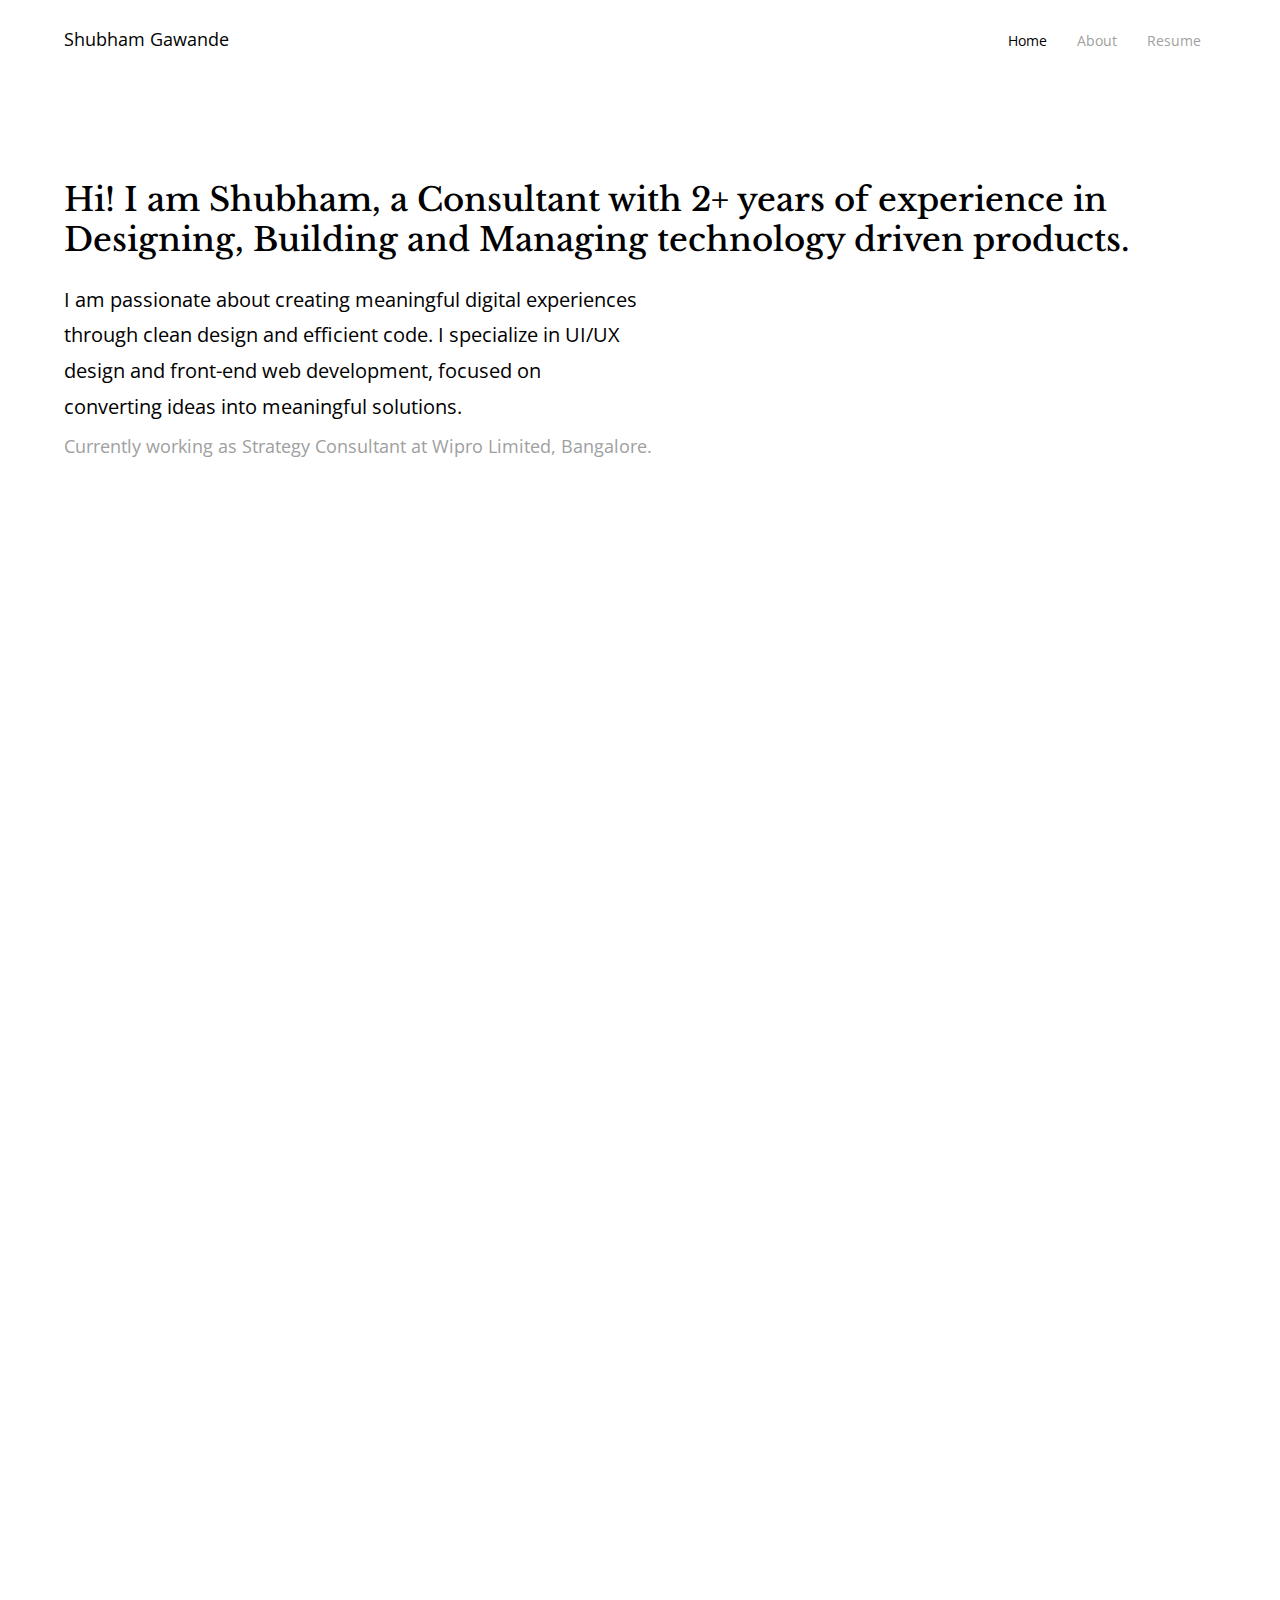
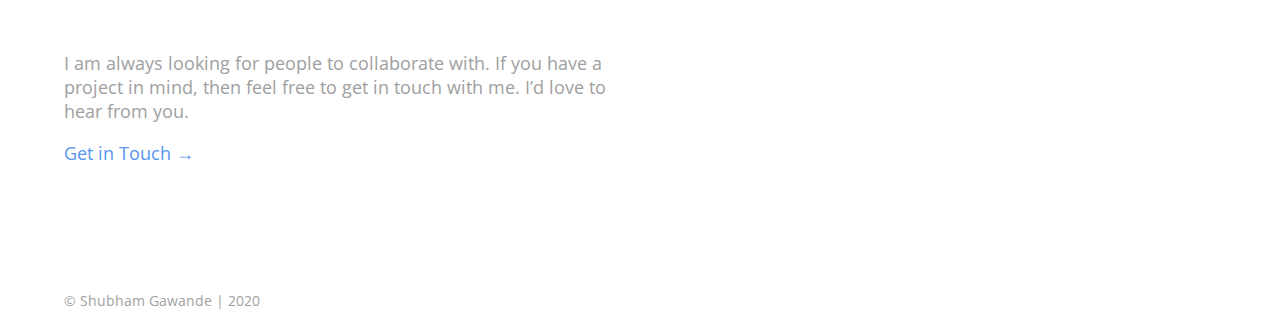
<file: index.html>
<!DOCTYPE html>
<html>

<head>
    <meta charset="utf-8">
    <meta http-equiv="X-UA-Compatible" content="IE=edge">
    <title>Shubham Gawande</title>
    <meta name="viewport" content="width=device-width, initial-scale=1">
    <!-- Global site tag (gtag.js) - Google Analytics -->
    <script async src="https://www.googletagmanager.com/gtag/js?id=UA-146420203-1"></script>
    <script>
        window.dataLayer = window.dataLayer || [];
        function gtag(){dataLayer.push(arguments);}
        gtag('js', new Date());
        gtag('config', 'UA-148105923-1');
    </script>

    <link rel="stylesheet" type="text/css" media="screen" href="./css/animate.css">
    <script src="https://code.jquery.com/jquery-3.4.1.slim.min.js" integrity="sha256-pasqAKBDmFT4eHoN2ndd6lN370kFiGUFyTiUHWhU7k8=" crossorigin="anonymous"></script>
    <link rel="stylesheet" type="text/css" media="screen" href="./css/main.css">
    <script src="./js/wow.min.js"></script>
    <script src="./js/main.js"></script>
</head>

<body>
    <header>
        <div class="container">
            <nav>
            <input type="checkbox" name="menu" id="nav" class="hidden">
            <label for="nav" class="navButton">
                <i></i>
                <i></i>
                <i></i>
            </label>
            
            <div class="logo">
                <a href="./index.html" title="Shubham Gawande">Shubham Gawande</a>
            </div>
            <div id="navWrap" class="navWrapper">
                <ul>
                    <li><a class="active" href="./index.html">Home</a></li>
                    <li><a href="./about.html">About</a></li>
                    <li><a target="_blank" href="./ShubhamGawande_Resume2022.pdf">Resume</a></li>
                </ul>
            </div>
            
            </nav>
        </div>
    </header>

    <div class="sections">
        <!-- Title Section Start -->
        <section id="intro">
            <div class="container">
                <div class="sectionTitle animated fadeIn" id="introTitle">
                    <h1>Hi! I am Shubham, a Consultant with 2+ years of experience in Designing, Building and Managing technology driven products.</h1>
                    <p class="bigText mt1 titleWidth">I am passionate about creating meaningful digital experiences through clean design
                        and efficient code. I specialize in UI/UX design and front-end web development, focused on converting ideas into meaningful solutions.
                    </p>
                    
                    <p class="lightGrey mt1">Currently working as Strategy Consultant at Wipro Limited, Bangalore.</p>
                </div>
            </div>
        </section>
        <!-- Title Section End -->

        <!-- Case Study Navigation Start -->
        <section id="boxes">
            <div class="container">
                <div class="gallery-container animated fadeInUp">
                    <div class="gallery-item" data-index="1">
                        <a class="caseBoxLink" href="./caseStudy/quantix.html">
                           <div class="imageContainer">
                                <div class="quantixImage"></div>
                            </div>
                            <div class="boxDesc">
                                <h4>Quantix - Powered data and analytics</h4>
                                <p>A powerful web based financial application aimed at providing deep insights for better decision making.</p>
                            </div>
                        </a>
                    </div>
                    <div class="gallery-item" data-index="2">
                        <a class="caseBoxLink" href="./caseStudy/ratingsEngine.html">
                           <div class="imageContainer">
                                <div class="ratingsImage"></div>
                            </div>
                            <div class="boxDesc">
                                <h4>Ratings Engine - Analytical Workbench</h4>
                                <p>A web based application that enables its users to perform research operations on the company's database.</p>
                            </div>
                        </a>
                    </div>
                </div>
            </div>
            <div class="container boxTopMargin">
                    <div class="gallery-container animated fadeInUp">
                        <div class="gallery-item" data-index="1">
                            <a class="caseBoxLink" href="./caseStudy/equinox.html">
                               <div class="imageContainer">
                                    <div class="equinoxImage"></div>
                                </div>
                                <div class="boxDesc">
                                    <h4>Equinox - Your Potential. Our Platform.</h4>
                                    <p>A national level technical symposium for computer enthusiasts held at Nashik-MH, India.</p>
                                </div>
                            </a>
                        </div>
                        <div class="gallery-item" data-index="1">
                            <a class="caseBoxLink" href="./caseStudy/tedxsimsree.html">
                               <div class="imageContainer">
                                    <div class="tedImage"></div>
                                </div>
                                <div class="boxDesc">
                                    <h4>TEDxSIMSREE - Creating Spaces</h4>
                                    <p>An independently organised TED-like event where community-driven people can showcase their ideas that will lead to a change in attitudes, lives and, ultimately, the world.</p>
                                </div>
                            </a>
                        </div>
                    </div>
                </div>
        </section>
        <!-- Case Study Navigation End -->

        <!-- Contact Start -->
        <section id="contactMe">
            <div class="container">
                <div class="contactMail titleWidth lightGrey animated fadeIn">
                    <p>I am always looking for people to collaborate with. If you have
                        a project in mind, then feel free to get in touch with me. I’d
                        love to hear from you.</p>
                    <a class="contactLink mt1" href="mailto:ishubhamgawande@gmail.com">Get in Touch &rarr;</a>
                </div>
            </div>
        </section>
        <!-- Contact End -->

        <!-- Footer Start -->
        <footer>
            <div class="container">
                <p class="lightGrey">© Shubham Gawande | 2020</p>
            </div>
        </footer>
        <!-- Footer End -->

    </div>
   
</body>

</html>
</file>
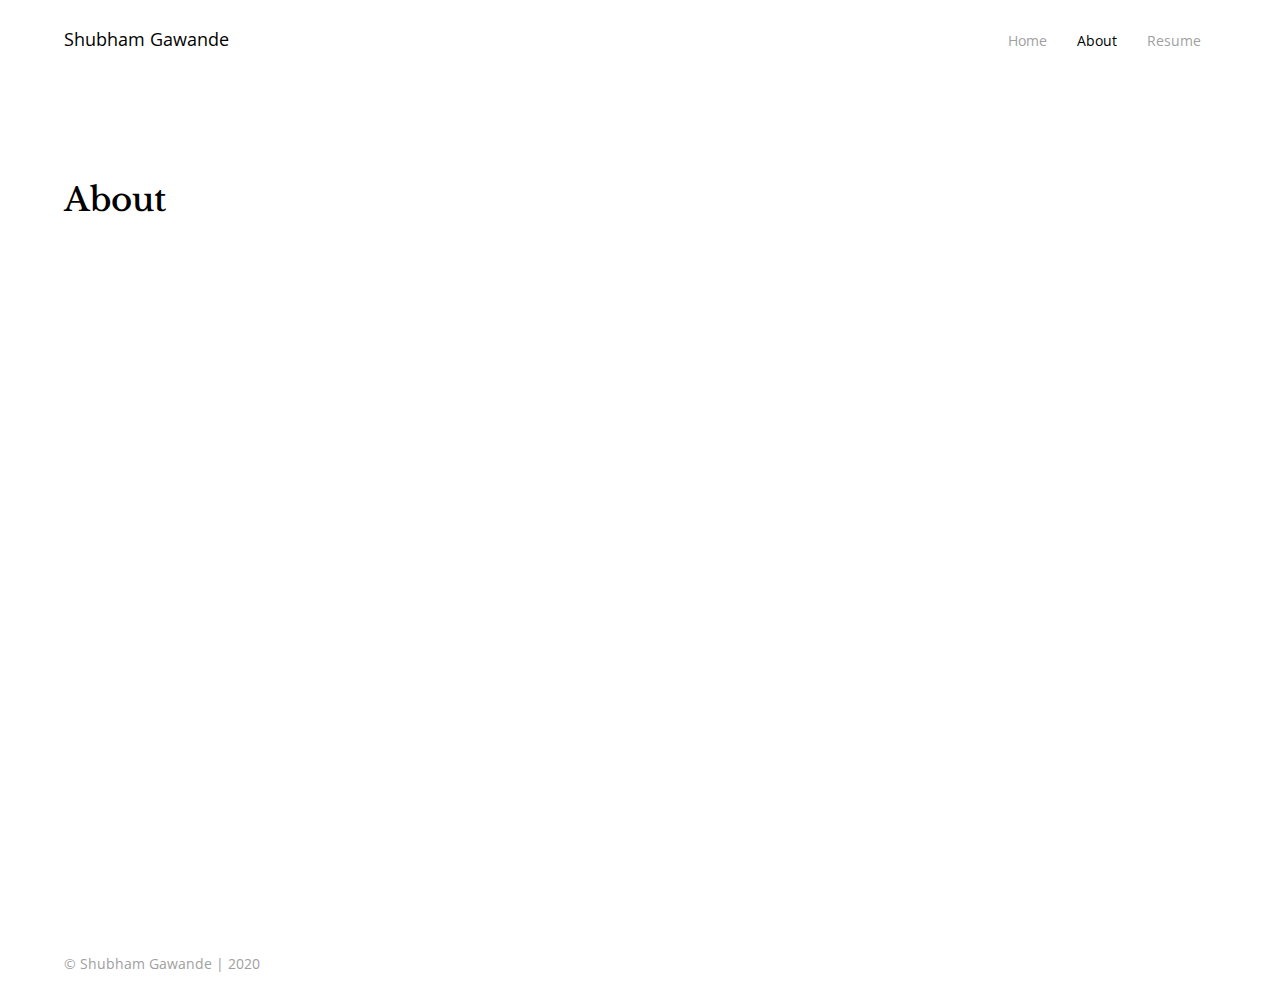
<file: about.html>
<!DOCTYPE html>
<html>

<head>
    <meta charset="utf-8">
    <meta http-equiv="X-UA-Compatible" content="IE=edge">
    <title>Shubham Gawande</title>
    <meta name="description" content="UI Design and Front-end Development Portfolio for freelance">
    <meta name="viewport" content="width=device-width, initial-scale=1">
    <meta name="keywords" content="Freelance, UI, Development, India">
    <meta name="author" content="Shubham Gawande">
    <link rel="stylesheet" type="text/css" media="screen" href="./css/animate.css">
    <script src="https://code.jquery.com/jquery-3.4.1.slim.min.js" integrity="sha256-pasqAKBDmFT4eHoN2ndd6lN370kFiGUFyTiUHWhU7k8=" crossorigin="anonymous"></script>
    <link rel="stylesheet" type="text/css" media="screen" href="./css/main.css">
    <script src="./js/wow.min.js"></script>
    <script src="./js/main.js"></script>
</head>

<body>
    <header>
        <div class="container">
            <nav>
            <input type="checkbox" name="menu" id="nav" class="hidden">
            <label for="nav" class="navButton">
                <i></i>
                <i></i>
                <i></i>
            </label>
            
            <div class="logo">
                <a href="index.html" title="Shubham Gawande">Shubham Gawande</a>
            </div>
            <div id="navWrap" class="navWrapper">
                <ul>
                    <li><a href="index.html">Home</a></li>
                    <li><a class="active" href="about.html">About</a></li>
                    <li><a target="_blank" href="ShubhamGawande_Resume2022.pdf">Resume</a></li>
                </ul>
            </div>
            
            </nav>
        </div>
    </header>

    <div class="sections">
        <!-- Title Section Start -->
        <section id="intro">
            <div class="container">
                <div class="sectionTitle animated fadeIn" id="introTitle">
                    <h1>About</h1>
                </div>
            </div>
        </section>
        <!-- Title Section End -->

        <!-- Content Section Start -->
        <section id="about">
            <div class="container">
                <div class="contentContainer">
                    <div class="aboutImage animated fadeInUp">
                        <img src="./images/SG1.png" alt="Profile Picture">
                    </div>
                    <div class="aboutText animated fadeInUp">
                        <p class="ntm">I’m a UI designer and front-end developer with a background in Computer Engineering. 
                            I have always been fascinated by powerful, elegant and impactful designs and the opportunity 
                            it presents to positively affect people on a broader scale.
                        </p>
                        <p>I previously was a Software Engineer at KPIT Technologies Limited where I worked on building web 
                            applications for multiple clients using my expertise in both design and development.
                        </p>
                        <p>In my moments of spare time, I enjoy cooking new recipes, playing FIFA on my gaming console or reading a book.
                        </p>
                       <div class="links">
                           <p>Want to learn more? Let’s connect!</p>
                           <p><a href="mailto:ishubhamgawande@gmail.com" class="contactLink">Email</a>&nbsp;&nbsp;&nbsp;<a target="_blank" href="https://www.linkedin.com/in/shubham-gawande-7752a084/" class="contactLink">LinkedIn</a>&nbsp;&nbsp;&nbsp;<a target="_blank" href="https://www.instagram.com/shubhamgawande/" class="contactLink">Instagram</a>&nbsp;&nbsp;&nbsp;<a target="_blank" href="https://www.facebook.com/shubham.gawande.39" class="contactLink">Facebook</a></p>
                       </div>
                    </div>
                    
                </div>
            </div>
        </section>

        <!-- Footer Start -->
        <footer>
            <div class="container">
                    <p class="lightGrey">© Shubham Gawande | 2020</p>
            </div>
        </footer>
        <!-- Footer End -->

    </div>

</body>

</html>
</file>
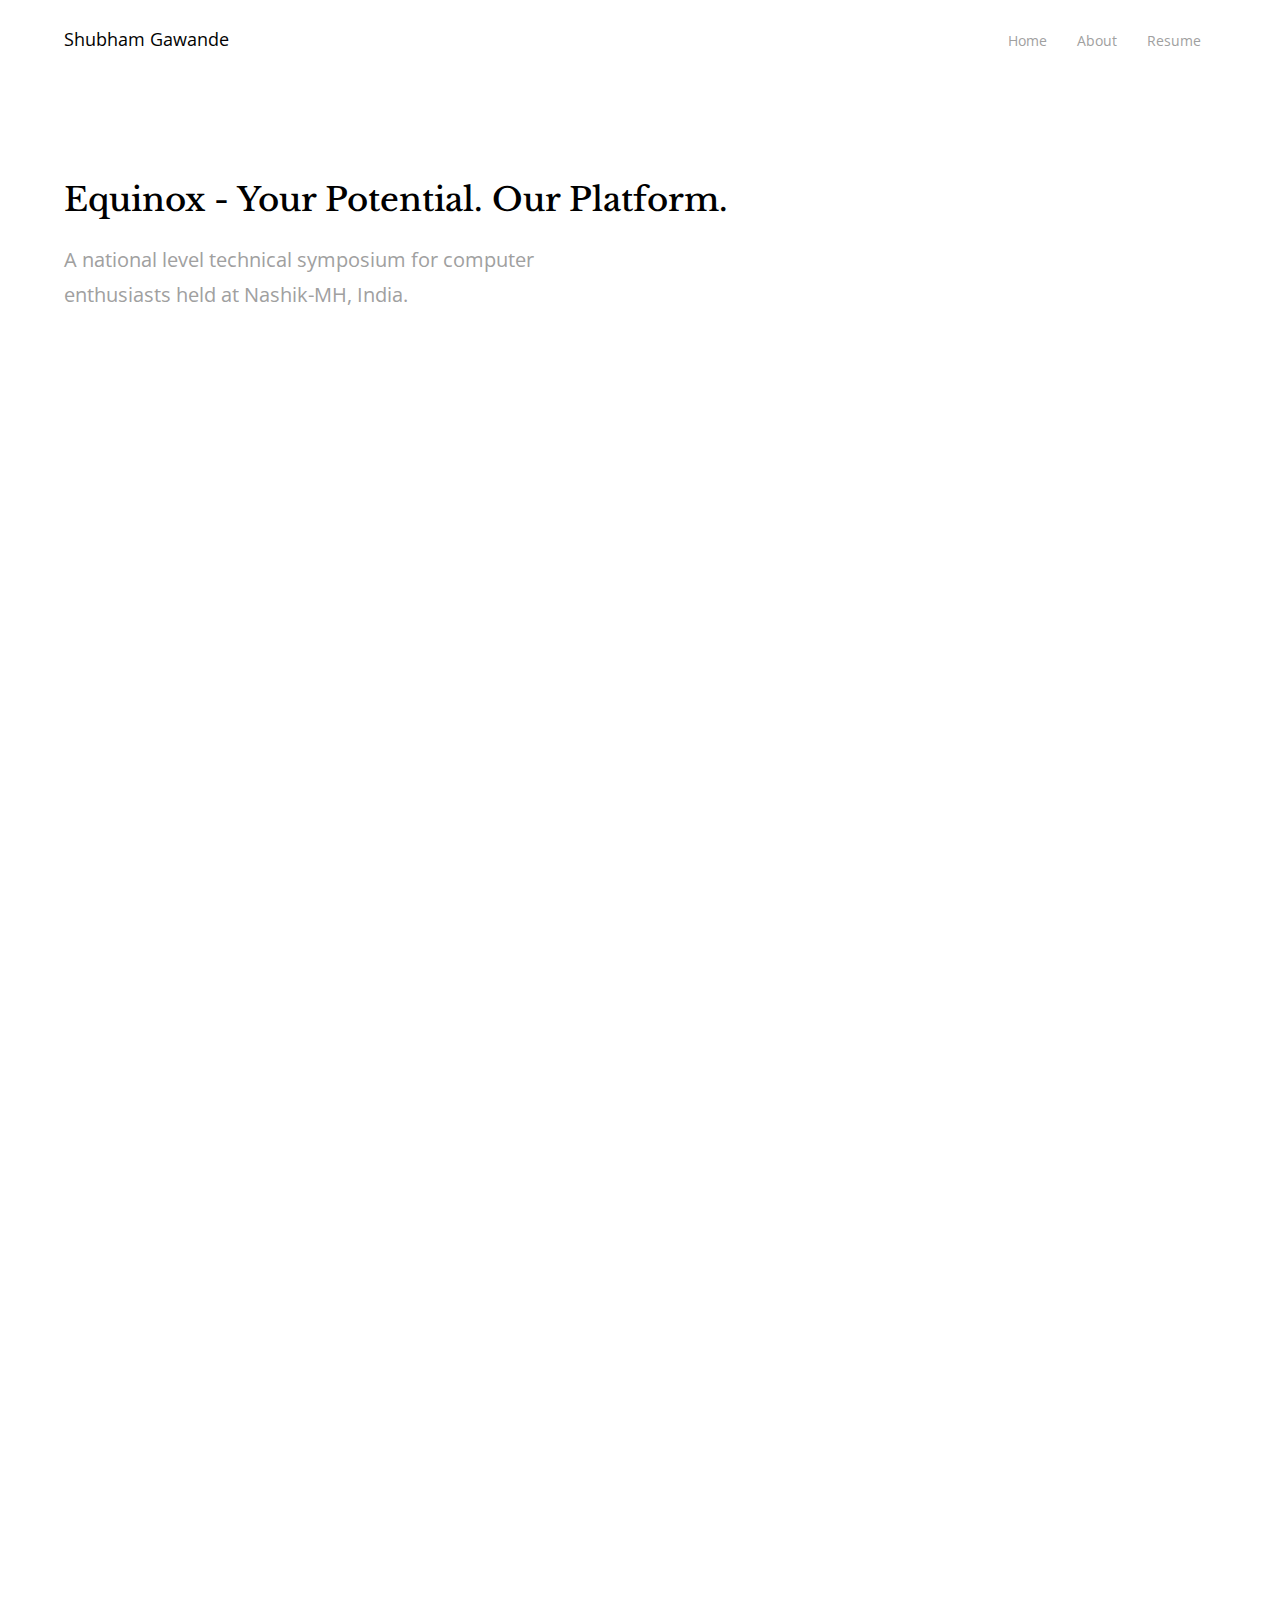
<file: caseStudy/equinox.html>
<!DOCTYPE html>

<html>

<head>
    <meta charset="utf-8">
    <meta http-equiv="X-UA-Compatible" content="IE=edge">
    <title>Shubham Gawande</title>
    <meta name="viewport" content="width=device-width, initial-scale=1">
    <!-- Global site tag (gtag.js) - Google Analytics -->
    <script async src="https://www.googletagmanager.com/gtag/js?id=UA-146420203-1"></script>
    <script>
        window.dataLayer = window.dataLayer || [];
        function gtag(){dataLayer.push(arguments);}
        gtag('js', new Date());
        gtag('config', 'UA-146420203-1');
    </script>
    
    <link rel="stylesheet" type="text/css" media="screen" href="../css/animate.css">
    <script src="https://code.jquery.com/jquery-3.4.1.slim.min.js" integrity="sha256-pasqAKBDmFT4eHoN2ndd6lN370kFiGUFyTiUHWhU7k8=" crossorigin="anonymous"></script>
    <link rel="stylesheet" type="text/css" media="screen" href="../css/main.css">
    <script src="../js/wow.min.js"></script>
    <script src="../js/main.js"></script>
</head>

<body>
    <header>
        <div class="container">
            <nav>
            <input type="checkbox" name="menu" id="nav" class="hidden">
            <label for="nav" class="navButton">
                <i></i>
                <i></i>
                <i></i>
            </label>
            
            <div class="logo">
                <a href="../index.html" title="Shubham Gawande">Shubham Gawande</a>
            </div>
            <div id="navWrap" class="navWrapper">
                <ul>
                    <li><a href="../index.html">Home</a></li>
                    <li><a href="../about.html">About</a></li>
                    <li><a target="_blank" href="../SG_Resume_new.pdf">Resume</a></li>
                </ul>
            </div>
            
            </nav>
        </div>
    </header>

    <div class="sections">
    <!-- Title Section Start -->
    
        <section id="intro">
            <div class="container wow animated fadeIn" data-wow-duration="3s">
                <div class="sectionTitle">
                    <h1>Equinox - Your Potential. Our Platform.</h1>
                     <p class="bigText mt1 titleWidth lightGrey">A national level technical symposium for computer enthusiasts held at Nashik-MH, India.
                    </p>
                </div>
            </div>
        </section>
        <!-- Title Section End -->

        <!-- Image Section Start -->
        <section id="imageFull">
            <div class="fullImageWrapper wow animated fadeInUp">
                <img src="../images/equinox.png" alt="Equinox">
            </div>
        </section>
        <!-- Image Section End -->

        <!-- Overview Section Start -->
        <section id="sub">
            <div class="container wow animated fadeInUp">
                <div class="wrapper">
                    <div class="subSectionTitle ">
                        <h4>Overview</h4>
                    </div>
                    <div class="subSectionContent">
                        <div class="subWrapper">
                            <div class="wrap50">
                                <div class="smallSec">
                                    <h6>My Role</h6>
                                    <ul>
                                        <li>Branding</li>
                                        <li>Print + Merchandise Design</li>
                                    </ul>
                                </div>
                                <div class="smallSec">
                                    <h6>Client</h6>
                                    <ul>
                                        <li>Computer Department - KKWIEER</a></li>
                                    </ul>
                                </div>
                            </div>
                            <div class="wrap50">
                                 <div class="smallSec">
                                    <h6>Tools</h6>
                                    <ul>
                                        <li>Adobe Photoshop</li>
                                        <li>Angular Illustrator</li>
                                    </ul>
                                </div>
                                <div class="smallSec">
                                    <h6>Timeline</h6>
                                    <ul>
                                        <li>March 2015</li>
                                    </ul>
                                </div>
                            </div>
                        </div>        
                    </div>
                </div>
                <div class="seperator"></div>
            </div>
        </section>
        <!-- Overview Section End -->

        <!-- About Section Start -->
        <section id="sub">
            <div class="container wow animated fadeInUp">
                <div class="wrapper">
                    <div class="subSectionTitle">
                        <h4>About</h4>
                    </div>
                    <div class="subSectionContent ">
                        <p>Equinox is a national level technical symposium held at <a class="paraLink" href="https://engg.kkwagh.edu.in/" target="_blank"> K.K. Wagh College of Engineering</a>, 
                        Nashik-MH. This event is one of the major event's of the institute and is conducted annually.</p> <br>
                        <p>The main agenda of the event is to provide students with a unique platform to learn new technologies and to compete with the
                            students across the nation in the field of I.T. and Computer Science. Multiple Seminars and Competitions are conducted during the event with over 500+ participants.</p>
                          
                    </div>
                </div>
                <div class="seperator"></div>
            </div>
        </section>
        <!-- About Section End -->

        <!-- Challenge Section Start -->
        <section id="sub">
            <div class="container wow animated fadeInUp">
                <div class="wrapper">
                    <div class="subSectionTitle">
                        <h4>Challenge</h4>
                    </div>
                    <div class="subSectionContent">
                        <p>From an event perspective, the main target audience were Computer enthusiasts across different colleges. 
                        Thus the main challenge was to generate maximum awareness and participation.</p>
                            <br>
                        <p>
                            Being a student-funded event, a limited section of the budget was provided for Branding/Design and promotions. 
                            Hence a proper utilization of print-media and digital-medium was necessary. Along with that Equinox also needed to 
                            stand out from the pack as a top-tier student-driven event.
                        </p>
                            
                    </div>
                </div>
                <div class="seperator"></div>
            </div>
        </section>
        <!-- Challenge Section End -->

        <!-- Solution Section End -->
        <section id="sub">
            <div class="container wow animated fadeInUp">
                <div class="wrapper">
                    <div class="subSectionTitle">
                        <h4>Approach</h4>
                    </div>
                    <div class="subSectionContent">
                       <p>Each branding process start's with an understanding of the product/event's uniqueness and value. Because the event wanted 
                       a high-end professional look, we kept the branding very clean, minimal and modern. To achieve this a neutral color palette was 
                       established for the core branding. </p>
                           <br>
                        <p>The result was an eye-catching identity that helped the event portray its uniqueness and energy. We also extended the visual 
                        system to other aspects of the event, to make it more our approach more efficient.
                        </p>
                    </div>
                </div>
                <div class="seperator"></div>
            </div>
        </section>
        <!-- Solution Section End -->

        <!-- Solution Section End -->
        <section id="sub">
            <div class="container wow animated fadeInUp">
                <div class="wrapper">
                    <div class="subSectionTitle">
                        <h4>Process</h4>
                    </div>
                    <div class="subSectionContent">
                       <p>When I started this project a lot of attention was given towards gathering inputs and research from the target audience. My own
                           experience being a student and participating in such events helped in recognizing the areas of improvement and the components that needed to be changed</p>
                           <br>
                        <p>I primarily worked on the logo and color palette in the beginning and then gradually worked on promotional posters and brochure.
                            With the increasing response and the hype generated, I also worked towards designing merchandise which still has a record sale across all editions of the event.
                        </p>
                        <br>
                        <p>This project also was of personal significance to me being my first professional design project.</p>
                    </div>
                </div>
                <div class="seperator"></div>
            </div>
        </section>
        <!-- Solution Section End -->

        <!-- Ideation Section Start -->
        <section id="sub">
            <div class="container wow animated fadeInUp">
                <div class="wrapper ">
                    <div class="subSectionTitle">
                        <h4>Ideation</h4>
                    </div>
                    <div class="subSectionContent">
                        <h5 class="paraHeading">Sketching</h5>
                        <p> It started with the brainstorming process and analyzing inputs from the students of the organizing committee.
                            A central input was towards shifting from wordmark logo towards an abstract or a combination based logo.
                            The new design was expected to be more playful and fresh still simple with abstract elements.
                        </p>
                        <div class="imageWrapper eqBox mt1">
                            <div class="eqSketch1"></div>
                            <div class="eqSketch2"></div>
                        </div>
                        
                        <br><br>

                        <h5 class="paraHeading">Color Pallette</h5>
                        <p> After initial sketching, I started developing a visual language to keep things consistent across all the platforms of the event.
                            I wanted something that felt slick, energizing and modern while retaining the tradition of the event it has developed over the years.
                        </p>

                        <div class="imageWrapper mt1">
                            <div class="eqColor"></div>
                        </div>
                        
                    </div>
                </div>
                <div class="seperator"></div>
            </div>
        </section>
        <!-- Ideation Section End -->

        <!-- Design Section Start -->
        <section id="sub">
            <div class="container wow animated fadeInUp">
                <div class="wrapper smallMargin">
                    <div class="subSectionTitle">
                        <h4>Design</h4>
                    </div>
                    <div class="subSectionContent">
                        <h5 class="paraHeading">Logo</h5>
                        <p> The final logo is a combination of Abstract and Lettermark Logo. The shade of green gave the feeling of 
                            freshness while the grey represented a sense of accessibility and somberness. The addition of a slight gradient made the logo more
                            playful and modern-looking which corresponded with the event strategy.
                          </p>
                    </div>
                </div>
            </div>

            <div class="fullImageWrapper imgBottomMargin wow animated fadeInUp">
                <img src="../images/eqLogo.png" alt="Quantix">
            </div>

            <div class="container wow animated fadeInUp">
                <div class="wrapper smallMargin">
                    <div class="subSectionTitle">
                       
                    </div>
                    <div class="subSectionContent">
                        <h5 class="paraHeading">Promotional Poster</h5>
                        <p>Multiple Promotional Posters were designed to create awareness about the events on various campuses. 
                        To make them more relatable with the target audience references to the renowned personalities in the I.T. Industry 
                        and devices were used. <br>
                        </p>
                    </div>
                </div>
            </div>

            <div class="fullImageWrapper imgBottomMargin wow animated fadeInUp">
                <img src="../images/eqPoster.png" alt="Quantix">
            </div>

            <div class="container wow animated fadeInUp">
                <div class="wrapper smallMargin">
                    <div class="subSectionTitle">
                       
                    </div>
                    <div class="subSectionContent">
                        <h5 class="paraHeading">Brochure</h5>
                        <p>I designed a 4-fold brochure with all the details regarding the different competition and seminars in Equinox.
                            Each individual competition or seminar had its own icon to differentiate it. This approach along with the information
                            helped us in the overall management of the event as well.<br>
                        </p>
                    </div>
                </div>
            </div>

            <div class="fullImageWrapper imgBottomMargin wow animated fadeInUp">
                <img src="../images/eqBrochure.png" alt="Quantix">
            </div>

            <div class="container wow animated fadeInUp">
                <div class="wrapper smallMargin">
                    <div class="subSectionTitle">
                       
                    </div>
                    <div class="subSectionContent">
                        <h5 class="paraHeading">Merchandise</h5>
                        <p>To make the event engaging for the students we designed official merchandise for the event and had arranged for presale of it during event 
                        registration and other promotional activities. The merchandise included t-shirt, wristbands, event bands and badges.
                        </p>
                        <br>
                        <p>
                            The Merchandise was an instant hit and over 300+ Merchandise Set (t-shirt+band) were sold. 
                            Students in the department still wear the t-shirt with pride.
                        </p>
                    </div>
                </div>
            </div>

            <div class="fullImageWrapper imgBottomMargin wow animated fadeInUp">
                <img src="../images/eqMerch.png" alt="Quantix">
            </div>

        </section>
         <!-- Design Section End -->

         <!-- Takeaway Section Start -->
        <section id="sub">
            <div class="container wow animated fadeInUp">
                <div class="wrapper">
                    <div class="subSectionTitle">
                        <h4>Final Takeaways</h4>
                    </div>
                    <div class="subSectionContent">
                        <p> The event was a tremendous success and received a record turnout of participants for it. 
                        The design was appreciated along with promotional strategies such as the introduction of merchandise.
                        </p>
                        <br>
                        <p> Being my first professional project, being true to the event's tagline this was the best platform 
                        for me to develop and test my design skills. There are many things I would have done differently especially 
                        in terms of color palette and the consistency in the overall branding project. Having said that this project 
                        will always be of personal significance for me.

                        </p>
                    </div>
                </div>
                <div class="seperator"></div>
            </div>
        </section>
        <!-- Takeaway Section End -->

        <!-- Footer Navigation Section Start -->
        <section id="sub">
            <div class="container wow animated fadeInUp">
                <div class="wrapper mb3">
                    <div class="prevCase">
                        <div class="linkLabel">Previous Project</div>
                        <a class="contactLink linkName" href="./tedxsimsree.html">&larr; TEDxSIMSREE</a>
                    </div>
                    <div class="nextCase">
                        <div class="linkLabel">Next Project</div>
                        <a class="contactLink linkName" href="./quantix.html">Quantix &rarr;</a>
                    </div>
                </div>
                <div class="seperator"></div>
            </div>
        </section>
        <!-- Footer Navigation Section End -->

    </div>

    <!-- Footer Start -->
    <footer>
        <div class="container">
                <p class="lightGrey">© Shubham Gawande | 2020</p>
        </div>
    </footer>
    <!-- Footer End -->

</body>

</html>
</file>
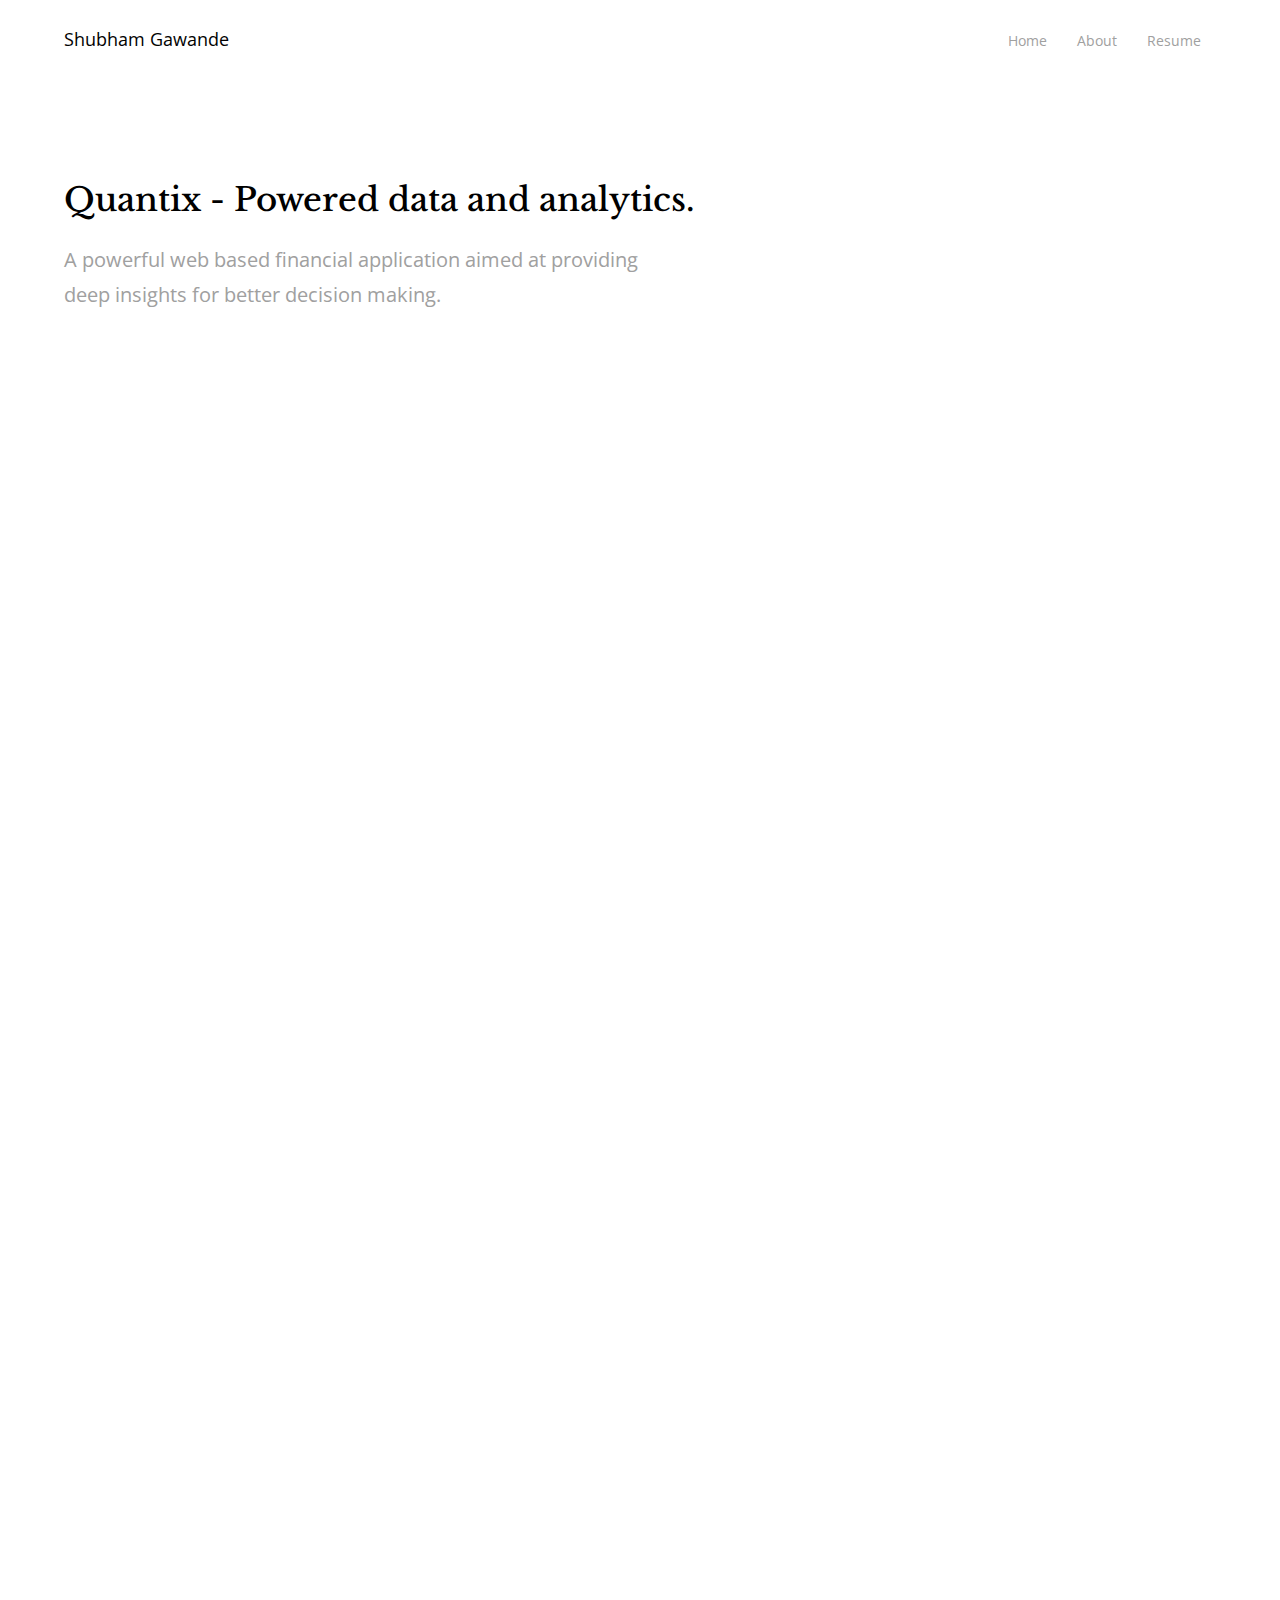
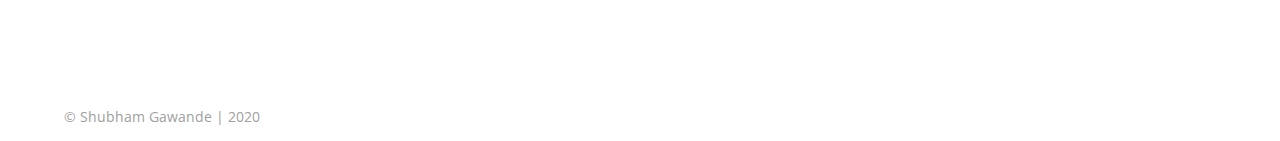
<file: caseStudy/quantix.html>
<!DOCTYPE html>
<html>

<head>
    <meta charset="utf-8">
    <meta http-equiv="X-UA-Compatible" content="IE=edge">
    <title>Shubham Gawande</title>
    <meta name="viewport" content="width=device-width, initial-scale=1">
    <!-- Global site tag (gtag.js) - Google Analytics -->
    <script async src="https://www.googletagmanager.com/gtag/js?id=UA-146420203-1"></script>
    <script>
        window.dataLayer = window.dataLayer || [];
        function gtag(){dataLayer.push(arguments);}
        gtag('js', new Date());
        gtag('config', 'UA-146420203-1');
    </script>
    <link rel="stylesheet" type="text/css" media="screen" href="../css/animate.css">
    <script src="https://code.jquery.com/jquery-3.4.1.slim.min.js" integrity="sha256-pasqAKBDmFT4eHoN2ndd6lN370kFiGUFyTiUHWhU7k8=" crossorigin="anonymous"></script>
    <link rel="stylesheet" type="text/css" media="screen" href="../css/main.css">
    <script src="../js/wow.min.js"></script>
    <script src="../js/main.js"></script>
</head>

<body>
    <header>
        <div class="container">
            <nav>
            <input type="checkbox" name="menu" id="nav" class="hidden">
            <label for="nav" class="navButton">
                <i></i>
                <i></i>
                <i></i>
            </label>
            
            <div class="logo">
                <a href="../index.html" title="Shubham Gawande">Shubham Gawande</a>
            </div>
            <div id="navWrap" class="navWrapper">
                <ul>
                    <li><a href="../index.html">Home</a></li>
                    <li><a href="../about.html">About</a></li>
                    <li><a target="_blank" href="../SG_Resume_new.pdf">Resume</a></li>
                </ul>
            </div>
            
            </nav>
        </div>
    </header>

    <div class="sections">
         <!-- Title Section Start -->
        <section id="intro">
            <div class="container wow animated fadeIn" data-wow-duration="3s">
                <div class="sectionTitle">
                    <h1>Quantix - Powered data and analytics.</h1>
                     <p class="bigText mt1 titleWidth lightGrey">A powerful web based financial application aimed at providing deep insights for better decision making.
                    </p>
                </div>
            </div>
        </section>
        <!-- Title Section End -->

        <!-- Image Section Start -->
        <section id="imageFull">
            <div class="fullImageWrapper wow animated fadeInUp">
                <img src="../images/one.png" alt="Quantix">
            </div>
        </section>
        <!-- Image Section End -->

        <!-- Overview Section Start -->
        <section id="sub">
            <div class="container wow animated fadeInUp">
                <div class="wrapper">
                    <div class="subSectionTitle ">
                        <h4>Overview</h4>
                    </div>
                    <div class="subSectionContent">
                        <div class="subWrapper">
                            <div class="wrap50">
                                <div class="smallSec">
                                    <h6>My Role</h6>
                                    <ul>
                                        <li>Research</li>
                                        <li>UI/UX Designing</li>
                                        <li>Prototyping</li>
                                        <li>Frontend Development</li>
                                    </ul>
                                </div>
                                <div class="smallSec">
                                    <h6>Client</h6>
                                    <ul>
                                        <li class="paraLink"> <a target="_blank" href="https://www.crisil.com/">Crisil Limited</a></li>
                                    </ul>
                                </div>
                            </div>
                            <div class="wrap50">
                                 <div class="smallSec">
                                    <h6>Tools + Frameworks used</h6>
                                    <ul>
                                        <li>Adobe Photoshop</li>
                                        <li>Angular 5</li>
                                        <li>HTML + CSS</li>
                                        <li>Amcharts</li>
                                    </ul>
                                </div>
                                <div class="smallSec">
                                    <h6>Timeline</h6>
                                    <ul>
                                        <li>July 2018 - January 2019 (Multiiple Releases)</li>
                                    </ul>
                                </div>
                            </div>
                        </div>        
                    </div>
                </div>
                <div class="seperator"></div>
            </div>
        </section>
        <!-- Overview Section End -->

        <!-- About Section Start -->
        <section id="sub">
            <div class="container wow animated fadeInUp">
                <div class="wrapper">
                    <div class="subSectionTitle">
                        <h4>About</h4>
                    </div>
                    <div class="subSectionContent ">
                          <p>Quantix is CRISIL's data and analytics platform with information on 25,000+ companies across 200+ industries. 
                          It is a cross-segment analytics tool to drive growth in the Research business.</p> <br>
                          <p>The product positioned as a unique offering of data, tools, and analytics, was released in a modular fashion 
                          and has received a positive response from the market.</p>
                    </div>
                </div>
                <div class="seperator"></div>
            </div>
        </section>
        <!-- About Section End -->

         <!-- Challenge Section Start -->
        <section id="sub">
            <div class="container wow animated fadeInUp">
                <div class="wrapper">
                    <div class="subSectionTitle">
                        <h4>Challenge</h4>
                    </div>
                    <div class="subSectionContent">
                         <p>CRISIL identified the need to utilize their large financial data repository to develop a powerful platform to 
                         serve the emerging need for better decision making. Our team was challenged to build a web-based application with 
                         different tools and modules to assist its user to execute effective financial strategies.</p>
                            <br>
                        <p>However, the financial data that CRISIL owns covers vast segments of data that comes in different formats. 
                            With such large quantity of data and the complex computations performed on the same using the tools provided 
                            by the application, how can we organize these resources and make something simple, informative and easy to use 
                            helping the user's find what they need?</p>
                    </div>
                </div>
                <div class="seperator"></div>
            </div>
        </section>
        <!-- Challenge Section End -->

        <!-- Solution Section End -->
        <section id="sub">
            <div class="container wow animated fadeInUp">
                <div class="wrapper">
                    <div class="subSectionTitle">
                        <h4>Solution</h4>
                    </div>
                    <div class="subSectionContent">
                       <p> Quantix is an online web platform which enables users to gain insights and perform complex computations over rich 
                       financial data using multiple tools and modules. The different features of the app are organized with a dashboard based 
                       platform for ease of navigation and clear representation of data.</p>
                           <br>
                        <p> On the technology front, <span class="paraLink"> <a target="_blank" href="https://angular.io/">Angular</a> </span> was 
                         selected as the base framework to build the Application for its capability to build Single Page application
                        n a very accurate and maintainable way. Apart from angular <span class="paraLink"> 
                        <a target="_blank" href="https://www.amcharts.com/">Amcharts</a> </span> library was used for data visualization using
                        charts and graphs.
                       </p>
                    </div>
                </div>
                <div class="seperator"></div>
            </div>
        </section>
        <!-- Solution Section End -->

        <!-- Approach Section Start -->
        <section id="sub">
            <div class="container wow animated fadeInUp">
                <div class="wrapper">
                    <div class="subSectionTitle">
                        <h4>Approach</h4>
                    </div>
                    <div class="subSectionContent">
                       <p> Although our brief was to develop a web application that enables users to perform complex calculations on 
                           financial data and provide accurate results with the help of different tools, we stressed that merely focusing on the function
                           could neither compete with the other competitor apps in the market, nor had the best interests of the app's use at heart.
                       </p>
                           <br>
                        <p>
                           To differentiate ourselves in such a competitive market, we needed to find a desirable role for the application and how it would
                           meet both the functional and aesthetic needs of the users. We wanted to design something more meaningful.
                       </p>
                    </div>
                </div>
                <div class="seperator"></div>
            </div>
        </section>
        <!-- Approach Section End -->

        <!-- Process Section Start -->
        <section id="sub">
            <div class="container wow animated fadeInUp">
                <div class="wrapper">
                    <div class="subSectionTitle">
                        <h4>Process</h4>
                    </div>
                    <div class="subSectionContent">
                        <p> When we started the process, we elected to stick with the basic user interface design process. This process allowed us to research 
                            and explore our chosen space and better understand what our users needed and the best options for delivering a solution.
                            As we moved forward we were able to iterate on our design and validate the direction of our project. <br><br> Overall, this process was a great means 
                            of ensuring that our project delivered a solid solution.
                        </p>
                        <div class="imageWrapper mt1">
                            <div class="processImage"></div>
                        </div>
                    </div>
                </div>
                <div class="seperator"></div>
            </div>
        </section>
        <!-- Process Section End -->

        <!-- Ideation Section End -->
        <section id="sub">
            <div class="container wow animated fadeInUp">
                <div class="wrapper ">
                    <div class="subSectionTitle">
                        <h4>Ideation</h4>
                    </div>
                    <div class="subSectionContent">
                        <h5 class="paraHeading">Sketching</h5>
                        <p> For getting started with the ideation phase, I started working on paper sketches. Our research along with the inputs provided
                            by the stakeholders helped me understand context knowledge and because of context knowledge, I was able to produce different ideas.
                        </p>
                        <div class="imageWrapper mt1">
                            <div class="wireFrameImage1"></div>
                            <div class="wireFrameImage2"></div>
                        </div>
                        
                        <br><br>

                        <h5 class="paraHeading">Wireframing</h5>
                        <p> Once we finalized on the basic layout from the sketching phase, we worked on low fidelity wireframes. 
                            We shared the wireframes across different stakeholders for their inputs and confirmation to proceed with the final design.
                
                        </p>
                        <div class="imageWrapper mt1">
                            <div class="wireFrameImage3"></div>
                            <div class="wireFrameImage4"></div>
                        </div>
                    </div>
                </div>
                <div class="seperator"></div>
            </div>
        </section>
        <!-- Ideation Section End -->

         <!-- Design Section Start -->
        <section id="sub">
            <div class="container wow animated fadeInUp">
                <div class="wrapper smallMargin">
                    <div class="subSectionTitle">
                        <h4>Design</h4>
                    </div>
                    <div class="subSectionContent">
                        <h5 class="paraHeading">Dashboard</h5>
                        <p> This is the first screen that the user will see after they login to the application. The goal of the UI design is to keep it quite simplistic
                            and to provide a quick overview of different modules available in the application. It also provides the user with single-click access to the core modules.
                        </p>
                        

                    </div>
                </div>
            </div>

            <div class="fullImageWrapper imgBottomMargin wow animated fadeInUp">
                <img src="../images/qDashboard.png" alt="Quantix">
            </div>
            

            <div class="container wow animated fadeInUp">
                <div class="wrapper smallMargin">
                    <div class="subSectionTitle">
                       
                    </div>
                    <div class="subSectionContent">
                        <h5 class="paraHeading">Industry Profile</h5>
                        <p> Industry Profile is one of the core modules of the application. The module provides the user with access to data of 
                        about 200+ industries across India with the ability to perform analytical operations to gain insights. Being one of the 
                        core modules of application it was also one of the most difficult ones to design considering the amount of data that was 
                        to be made available to the user. The data was represented in tabular and graphical form along with filters and other input 
                        operations whenever necessary.
                        </p>
                        

                    </div>
                </div>
            </div>

             <div class="fullImageWrapper imgBottomMargin wow animated fadeInUp">
                <img src="../images/qIndPro.png" alt="Quantix">
            </div>

            <div class="container wow animated fadeInUp">
                <div class="wrapper smallMargin">
                    <div class="subSectionTitle">
                       
                    </div>
                    <div class="subSectionContent">
                        <h5 class="paraHeading">Industry Benchmark</h5>
                        <p> Industry Benchmark Module allows the user with the ability to generate financial reports as per the user's criteria. Depending on the 
                            input provided by the user, the report generated will be made available on the same page with the ability to download in Excel or PDF Format. The 
                            user could also save the input selection for further use which can be regenerated with the load and generate selections.<br>
                        </p>
                        

                    </div>
                </div>
            </div>

            <div class="fullImageWrapper imgBottomMargin wow animated fadeInUp">
                <img src="../images/qIndBench.png" alt="Quantix">
            </div>

            <div class="container wow animated fadeInUp">
                <div class="wrapper smallMargin">
                    <div class="subSectionTitle">
                       
                    </div>
                    <div class="subSectionContent">
                        <h5 class="paraHeading">Portfolio</h5>
                        <p> Similar to the Industry Profile, users have the ability to manage their credit portfolio over the application. 
                            A feature of our design to improve the micro-interactions and make the data available to the user in a compact form.
                            Focusing on this feature allowed us to structure the information in a way that maximum information is made available to the user
                            as quickly as possible with the limited scrollable area.  <br>
                        </p>
                        

                    </div>
                </div>
            </div>

            <div class="fullImageWrapper imgBottomMargin wow animated fadeInUp">
                <img src="../images/qPortfolio.png" alt="Quantix">
            </div>
        </section>
         <!-- Design Section End -->

         <!-- Takeaway Section Start -->
        <section id="sub">
            <div class="container wow animated fadeInUp">
                <div class="wrapper">
                    <div class="subSectionTitle">
                        <h4>Development</h4>
                    </div>
                    <div class="subSectionContent">
                        <p>Once the wireframe designs were ready and approved by the business team, we proceeded with the Front-end Development 
                        along with a team of dedicated developers and business analysts. Most of the Front-end development was done in HTML, CSS, 
                        and JavaScript. Additionally, Amcharts library was used to render the data in graphical form.
                        </p>
                    </div>
                </div>
                <div class="seperator"></div>
            </div>
        </section>
        <!-- Process Section End -->

        <!-- Takeaway Section Start -->
        <section id="sub">
            <div class="container wow animated fadeInUp">
                <div class="wrapper">
                    <div class="subSectionTitle">
                        <h4>Final Takeaways</h4>
                    </div>
                    <div class="subSectionContent">
                        <p> The Quantix Application was a very large and complex working application and took several months to design 
                        and create with multiple releases. To arrive at the final design, we completed a thorough analysis of all the 
                        sections and also with the business team to make sure all their requirements were met in terms of overall performance. 
                        Additionally, I have received positive feedback from the users about the simplified and direct approach towards 
                        the design and the complete user experience.
                        </p>
                    </div>
                </div>
                <div class="seperator"></div>
            </div>
        </section>
        <!-- Takeaway Section End -->

        <!-- Footer Navigation Section Start -->
        <section id="sub">
            <div class="container wow animated fadeInUp">
                <div class="wrapper mb3">
                    <div class="prevCase">
                        <div class="linkLabel">Previous Project</div>
                        <a class="contactLink linkName" href="./equinox.html">&larr; Equinox</a>
                    </div>
                    <div class="nextCase">
                        <div class="linkLabel">Next Project</div>
                        <a class="contactLink linkName" href="./tedxsimsree.html">TEDxSIMSREE &rarr;</a>
                    </div>
                </div>
                <div class="seperator"></div>
            </div>
        </section>
        <!-- Footer Navigation Section End -->


    </div>

     <!-- Footer Start -->
    <footer>
        <div class="container">
                <p class="lightGrey">© Shubham Gawande | 2020</p>
        </div>
    </footer>
    <!-- Footer End -->

</body>

</html>
</file>
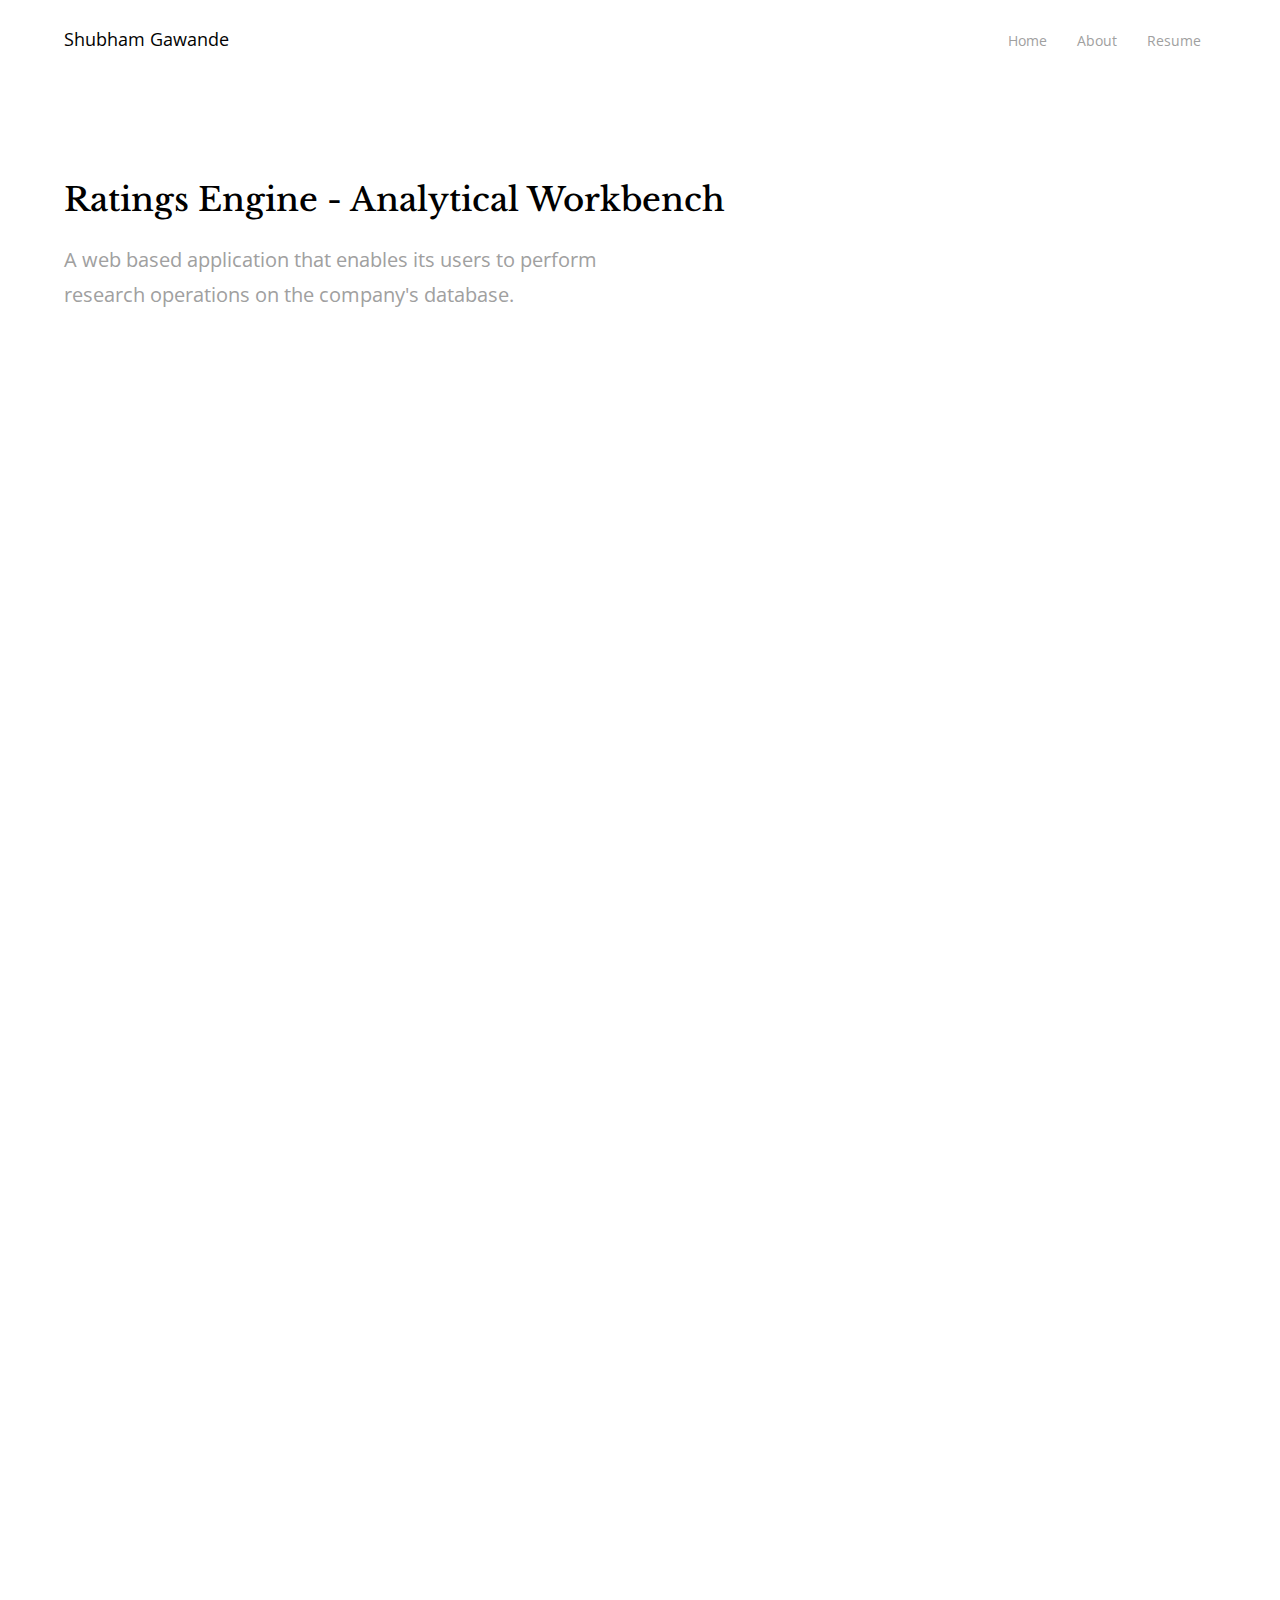
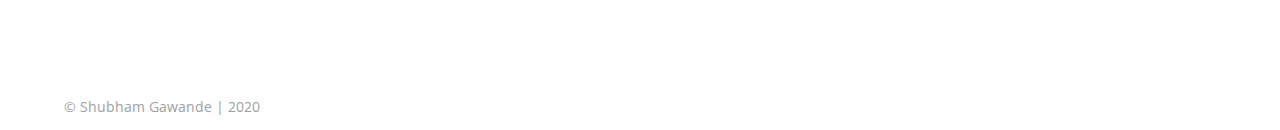
<file: caseStudy/ratingsEngine.html>
<!DOCTYPE html>

<html>

<head>
    <meta charset="utf-8">
    <meta http-equiv="X-UA-Compatible" content="IE=edge">
    <title>Shubham Gawande</title>
    <meta name="viewport" content="width=device-width, initial-scale=1">
    <!-- Global site tag (gtag.js) - Google Analytics -->
    <script async src="https://www.googletagmanager.com/gtag/js?id=UA-146420203-1"></script>
    <script>
        window.dataLayer = window.dataLayer || [];
        function gtag(){dataLayer.push(arguments);}
        gtag('js', new Date());
        gtag('config', 'UA-146420203-1');
    </script>
    <link rel="stylesheet" type="text/css" media="screen" href="../css/animate.css">
    <script src="https://code.jquery.com/jquery-3.4.1.slim.min.js" integrity="sha256-pasqAKBDmFT4eHoN2ndd6lN370kFiGUFyTiUHWhU7k8=" crossorigin="anonymous"></script>
    <link rel="stylesheet" type="text/css" media="screen" href="../css/main.css">
    <script src="../js/wow.min.js"></script>
    <script src="../js/main.js"></script>
</head>

<body>
    <header>
        <div class="container">
            <nav>
            <input type="checkbox" name="menu" id="nav" class="hidden">
            <label for="nav" class="navButton">
                <i></i>
                <i></i>
                <i></i>
            </label>
            
            <div class="logo">
                <a href="../index.html" title="Shubham Gawande">Shubham Gawande</a>
            </div>
            <div id="navWrap" class="navWrapper">
                <ul>
                    <li><a href="../index.html">Home</a></li>
                    <li><a href="../about.html">About</a></li>
                    <li><a target="_blank" href="../SG_Resume_new.pdf">Resume</a></li>
                </ul>
            </div>
            
            </nav>
        </div>
    </header>

    <div class="sections">
    <!-- Title Section Start -->
    
        <section id="intro">
            <div class="container wow animated fadeIn" data-wow-duration="3s">
                <div class="sectionTitle">
                    <h1>Ratings Engine - Analytical Workbench</h1>
                     <p class="bigText mt1 titleWidth lightGrey">A web based application that enables its users to perform research operations on the company's database.
                    </p>
                </div>
            </div>
        </section>
        <!-- Title Section End -->

        <!-- Image Section Start -->
        <section id="imageFull">
            <div class="fullImageWrapper wow animated fadeInUp">
                <img src="../images/RatingsEngine.png" alt="Ratings Engine">
            </div>
        </section>
        <!-- Image Section End -->

        <!-- About Section Start -->
        <section id="sub">
            <div class="container wow animated fadeInUp">
                <div class="wrapper">
                    <div class="subSectionTitle">
                        <h4>Project Details</h4>
                    </div>
                    <div class="subSectionContent ">
                          <p>Project is currently under NDA agreement with the client. To know more about it you can contact me over <a href="mailto:ishubhamgawande@gmail.com" class="paraLink">mail</a> or any
                              other channel.
                          </p>
                    </div>
                </div>
                <div class="seperator"></div>
            </div>
        </section>
        <!-- About Section End -->

        <!-- Footer Navigation Section Start -->
        <section id="sub">
            <div class="container wow animated fadeInUp">
                <div class="wrapper mb3">
                    <div class="prevCase">
                        <div class="linkLabel">Previous Project</div>
                        <a class="contactLink linkName" href="./quantix.html">&larr; Quantix</a>
                    </div>
                    <div class="nextCase">
                        <div class="linkLabel">Next Project</div>
                        <a class="contactLink linkName" href="./equinox.html">Equinox &rarr;</a>
                    </div>
                </div>
                <div class="seperator"></div>
            </div>
        </section>
        <!-- Footer Navigation Section End -->

     </div>

     <!-- Footer Start -->
    <footer>
        <div class="container">
                <p class="lightGrey">© Shubham Gawande | 2020</p>
        </div>
    </footer>
    <!-- Footer End -->

</body>

</html>
</file>
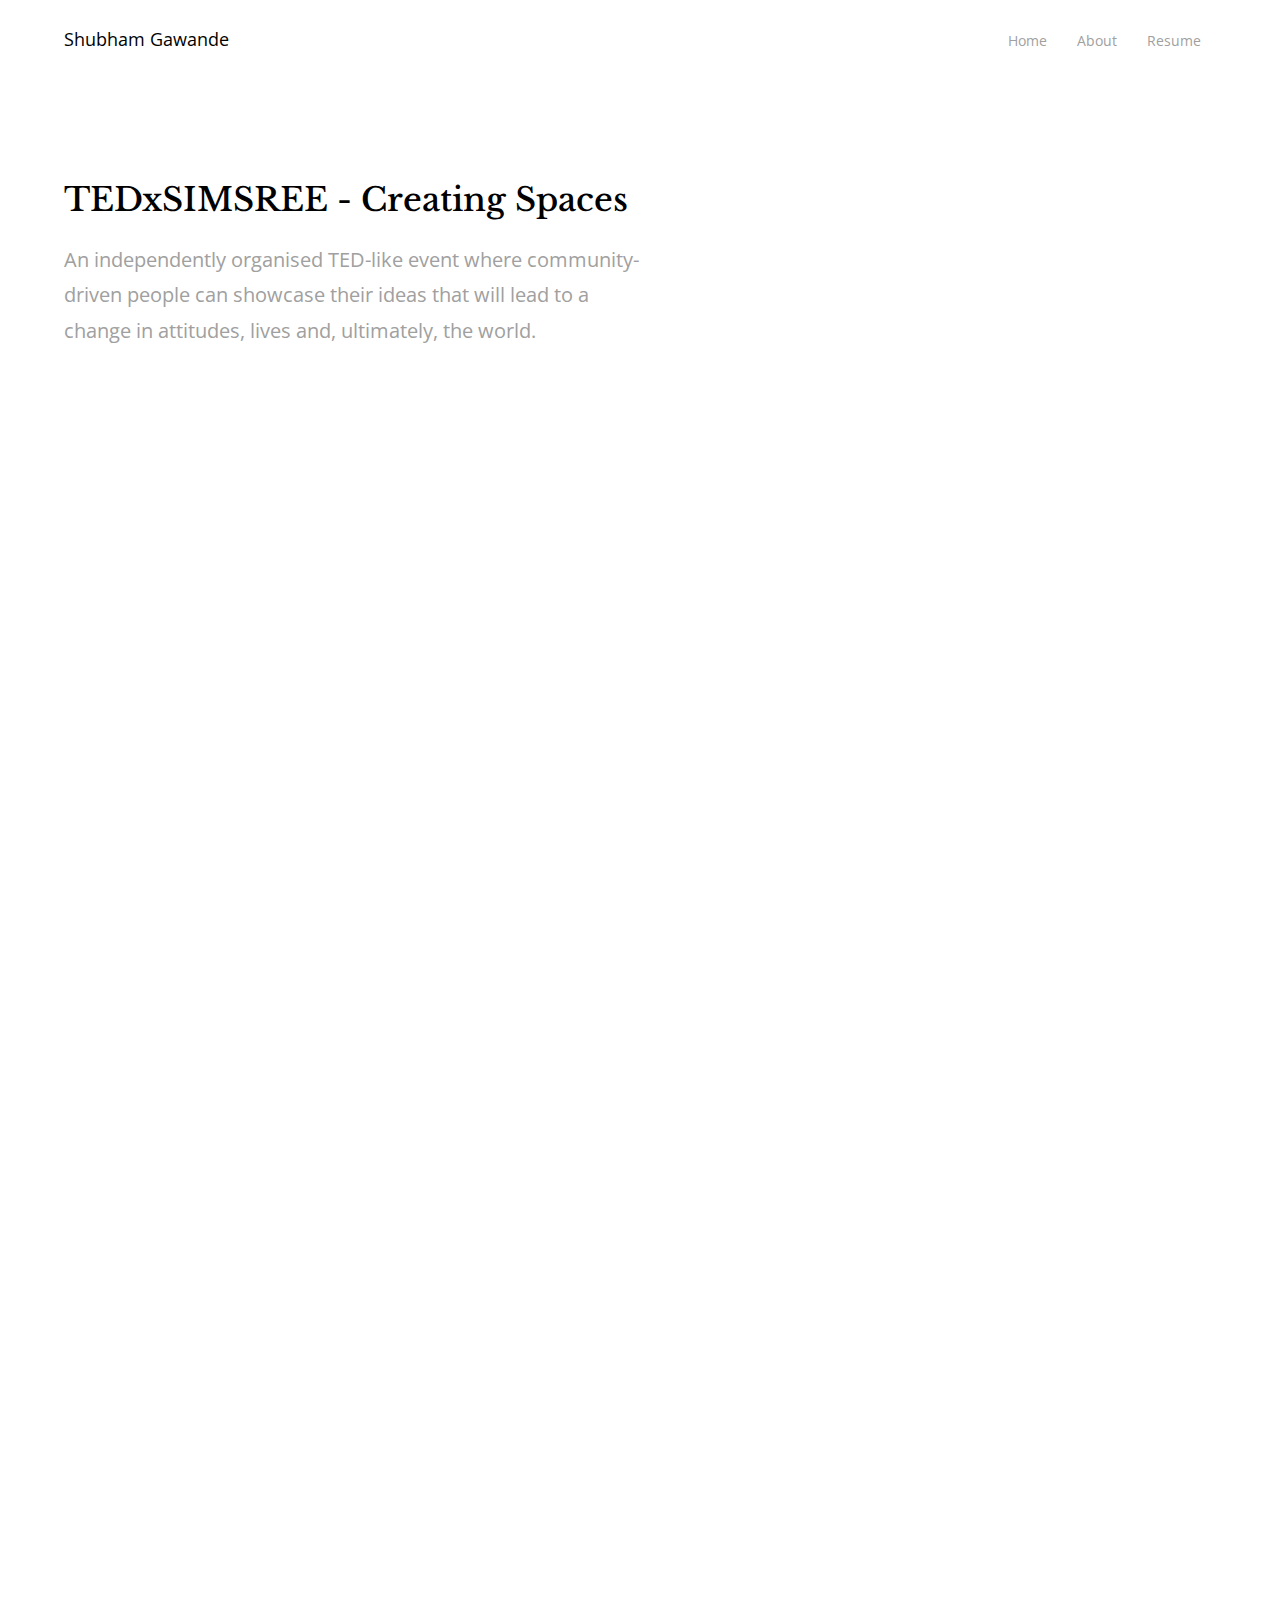
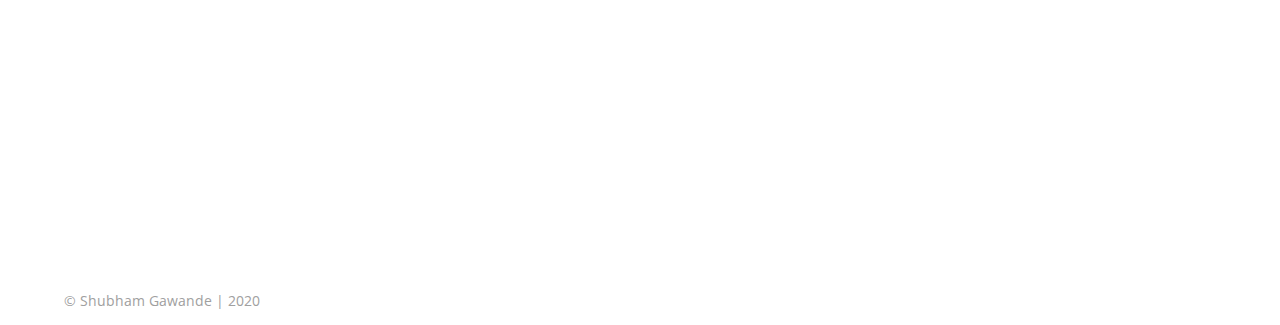
<file: caseStudy/tedxsimsree.html>
<!DOCTYPE html>

<html>

<head>
    <meta charset="utf-8">
    <meta http-equiv="X-UA-Compatible" content="IE=edge">
    <title>Shubham Gawande</title>
    <meta name="viewport" content="width=device-width, initial-scale=1">
    <!-- Global site tag (gtag.js) - Google Analytics -->
    <script async src="https://www.googletagmanager.com/gtag/js?id=UA-146420203-1"></script>
    <script>
        window.dataLayer = window.dataLayer || [];
        function gtag(){dataLayer.push(arguments);}
        gtag('js', new Date());
        gtag('config', 'UA-146420203-1');
    </script>
    <link rel="stylesheet" type="text/css" media="screen" href="../css/animate.css">
    <script src="https://code.jquery.com/jquery-3.4.1.slim.min.js" integrity="sha256-pasqAKBDmFT4eHoN2ndd6lN370kFiGUFyTiUHWhU7k8=" crossorigin="anonymous"></script>
    <link rel="stylesheet" type="text/css" media="screen" href="../css/main.css">
    <script src="../js/wow.min.js"></script>
    <script src="../js/main.js"></script>
</head>

<body>
    <header>
        <div class="container">
            <nav>
            <input type="checkbox" name="menu" id="nav" class="hidden">
            <label for="nav" class="navButton">
                <i></i>
                <i></i>
                <i></i>
            </label>
            
            <div class="logo">
                <a href="../index.html" title="Shubham Gawande">Shubham Gawande</a>
            </div>
            <div id="navWrap" class="navWrapper">
                <ul>
                    <li><a href="../index.html">Home</a></li>
                    <li><a href="../about.html">About</a></li>
                    <li><a target="_blank" href="../SG_Resume_new.pdf">Resume</a></li>
                </ul>
            </div>
            
            </nav>
        </div>
    </header>

    <div class="sections">
    <!-- Title Section Start -->
    
        <section id="intro">
            <div class="container wow animated fadeIn" data-wow-duration="3s">
                <div class="sectionTitle">
                    <h1>TEDxSIMSREE - Creating Spaces</h1>
                     <p class="bigText mt1 titleWidth lightGrey">An independently organised TED-like event where community-driven people can showcase their ideas that will lead to a change in attitudes, lives and, ultimately, the world.
                    </p>
                </div>
            </div>
        </section>
        <!-- Title Section End -->

        <!-- Image Section Start -->
        <section id="imageFull">
            <div class="fullImageWrapper wow animated fadeInUp">
                <img src="../images/TEDxSIMSREE.png" alt="TEDxSIMSREE">
            </div>
        </section>
        <!-- Image Section End -->

       <!-- Overview Section Start -->
       <section id="sub">
            <div class="container wow animated fadeInUp">
                <div class="wrapper">
                    <div class="subSectionTitle ">
                        <h4>Overview</h4>
                    </div>
                    <div class="subSectionContent">
                        <div class="subWrapper">
                            <div class="wrap50">
                                <div class="smallSec">
                                    <h6>My Role</h6>
                                    <ul>
                                        <li>Design Research</li>
                                        <li>Web Design</li>
                                        <li>Web Development</li>
                                    </ul>
                                </div>
                                <div class="smallSec">
                                    <h6>Client</h6>
                                    <ul>
                                        <li class="paraLink"> <a target="_blank" href="http://simsree.org/">SIMSREE, Mumbai</a></li>
                                    </ul>
                                </div>
                            </div>
                            <div class="wrap50">
                                 <div class="smallSec">
                                    <h6>Tools + Frameworks used</h6>
                                    <ul>
                                        <li>Adobe Photoshop</li>
                                        <li>HTML + CSS</li>
                                        <li>JavaScript</li>
                                    </ul>
                                </div>
                                <div class="smallSec">
                                    <h6>Timeline</h6>
                                    <ul>
                                        <li>February 2020</li>
                                    </ul>
                                </div>
                            </div>
                        </div>        
                    </div>
                </div>
                <div class="seperator"></div>
            </div>
        </section>
        <!-- Overview Section End -->

        <!-- About Section Start -->
        <section id="sub">
            <div class="container wow animated fadeInUp">
                <div class="wrapper">
                    <div class="subSectionTitle">
                        <h4>About</h4>
                    </div>
                    <div class="subSectionContent ">
                          <p>TEDxSIMSREE is an independently organised TED-like event by Sydenham Institute of Management Studies, Research and Entrepreneurship Education. 
                            The objective of the event is to make TEDxSIMSREE a platform where community-driven people can showcase their ideas that will lead to a change 
                            in attitudes, lives and, ultimately, the world. </p> <br>
                          <p> 
                           As a student of the organizing Institute, I believed I could contribute in better explaining the concepts of the event and giving the audience
                           a brief introduction of the potential speakers for the same. I also emphasized on how to use this website
                           as a medium to connect more and more people to TEDxSIMSREE.
                          </p>
                    </div>
                </div>
                <div class="seperator"></div>
            </div>
        </section>
        <!-- About Section End -->

        <!-- Challenge Section Start -->
        <section id="sub">
            <div class="container wow animated fadeInUp">
                <div class="wrapper">
                    <div class="subSectionTitle">
                        <h4>Challenge</h4>
                    </div>
                    <div class="subSectionContent">
                         <p>The target audience mainly consisted of students, hence the website had to be compatible on mobile devices. Being maiden TED event at
                         SIMSREE, the idea and purpose behind organizing the event was to be explained to potential audience.
                         </p>
                            <br>
                        <p>We also had to plan a simple ticketing platform for audience to reserve their seats for the event. 
                        The website would also provide advertising space for the sponsors and provide links to their respective websites without hampering the user experience.</p>
                    </div>
                </div>
                <div class="seperator"></div>
            </div>
        </section>
        <!-- Challenge Section End -->

        <!-- Approach Section End -->
        <section id="sub">
            <div class="container wow animated fadeInUp">
                <div class="wrapper">
                    <div class="subSectionTitle">
                        <h4>Approach</h4>
                    </div>
                    <div class="subSectionContent">
                       <p> A responsive design approach was selcted for the website to be compatible on multiple devices.
                       The modern and minimal approach to the design would help the event perfectly capture the theme of the event.
                       For ticketing purpose simple google form verification was used along with UPI transactions on registered mobile numbers.</p>
                           <br>
                        <p> 
                        Front end was developed using native web development tools. Media queries are extensively used for compatability across multiple devices.
                       </p>
                    </div>
                </div>
                <div class="seperator"></div>
            </div>
        </section>
        <!-- Approach Section End -->

         <!-- Ideation Section Start -->
         <section id="sub">
            <div class="container wow animated fadeInUp">
                <div class="wrapper ">
                    <div class="subSectionTitle">
                        <h4>Ideation</h4>
                    </div>
                    <div class="subSectionContent">
                        <h5 class="paraHeading">Research and References</h5>
                        <p> I researched extensively about the organization on it's <a class="paraLink" href="https://www.ted.com/" target="_blank">Official Website</a>. This helped
                        me understand their design guidelines as well as other important aspects of the event.
                        We initially started with a single page website with scrolling navigation menu.</p> <br>
                        <p> As we developed and tested the first prototype on devices with smaller screen size, we realized the scrolling area
                        for the user was hindering the experience because of the length of the data to be presented. </p> <br> <p> We also realized a full screen menu with multiple pages worked best on mobile screen. We incorporated our 
                        insights along with initial feedback from Organizing committee to then shift to a multiple page approach.</p>
                       
                        
                        <br><br>

                        <h5 class="paraHeading">Design Guidelines</h5>
                        <p> 
                        TEDx event is an exetended initiative by TED organization, we had to adhere to <a class="paraLink" href="https://www.ted.com/participate/organize-a-local-tedx-event/tedx-organizer-guide/branding-promotions" target="_blank">guidelines</a> provided by the organization.
                        The logo and the color pallette were selected accordingly.
                        </p>

                        <div class="imageWrapper mt1">
                            <div class="tedColor"></div>
                        </div>
                        
                    </div>
                </div>
                <div class="seperator"></div>
            </div>
        </section>
        <!-- Ideation Section End -->

        <!-- Design Section Start -->
        <section id="sub">
            <div class="container wow animated fadeInUp">
                <div class="wrapper smallMargin">
                    <div class="subSectionTitle">
                        <h4>Design</h4>
                    </div>
                    <div class="subSectionContent">
                        <h5 class="paraHeading">Landing Page</h5>
                        <p> The Landing page consisted of all the important information on a single layout. The information was divided into subsections for better understanding.
                            Smooth fading transitions were applied to sections to improve the user experience. Feature of countdown timer was added as suggested by organizing team, 
                            the feature was developed using JavaScript and no third party widget was used for the same.
                            
                        </p>
                    </div>
                </div>
            </div>

            <div class="fullImageWrapper imgBottomMargin wow animated fadeInUp">
                <img src="../images/tedLandingPage.png" alt="Quantix">
            </div>

            <div class="container wow animated fadeInUp">
                <div class="wrapper smallMargin">
                    <div class="subSectionTitle">
                       
                    </div>
                    <div class="subSectionContent">
                        <h5 class="paraHeading">Speaker Page</h5>
                        <p>A seperate page for detailed information of speaker was designed and developed to give the target audience a better idea about the presenters. 
                            <br>
                        </p>
                    </div>
                </div>
            </div>

            <div class="fullImageWrapper imgBottomMargin wow animated fadeInUp">
                <img src="../images/speakerPage.png" alt="Quantix">
            </div>

            <div class="container wow animated fadeInUp">
                <div class="wrapper smallMargin">
                    <div class="subSectionTitle">
                       
                    </div>
                    <div class="subSectionContent">
                        <h5 class="paraHeading">Team Page</h5>
                        <p>Finally a page where in the information regarding the organizing team members was provided to contact for more details about the event.<br>
                        </p>
                    </div>
                </div>
            </div>

            <div class="fullImageWrapper imgBottomMargin wow animated fadeInUp">
                <img src="../images/teamPage.png" alt="Quantix">
            </div>

           

        </section>
         <!-- Design Section End -->

         <!-- Takeaway Section Start -->
        <section id="sub">
            <div class="container wow animated fadeInUp">
                <div class="wrapper">
                    <div class="subSectionTitle">
                        <h4>Final Takeaways</h4>
                    </div>
                    <div class="subSectionContent">
                        <p> It was a great experience to be a part of the team, working soulely on website design and devevelopment was an extremely 
                            steep learning curve. It was an eye-opening experience that taught me a lot about being lean and knowing when and where to focus your energy and efforts.
                            
                        </p>
                        <br>
                        <p> Thanks to the organizing team, I had a really enjoyable experience at this event. I was extremely fortunate to be a part of TEDxSIMSREE and to come up with a website in a short period of time.

                        </p>
                    </div>
                </div>
                <div class="seperator"></div>
            </div>
        </section>
        <!-- Takeaway Section End -->

        <!-- Footer Navigation Section Start -->
        <section id="sub">
            <div class="container wow animated fadeInUp">
                <div class="wrapper mb3">
                    <div class="prevCase">
                        <div class="linkLabel">Previous Project</div>
                        <a class="contactLink linkName" href="./quantix.html">&larr; Quantix</a>
                    </div>
                    <div class="nextCase">
                        <div class="linkLabel">Next Project</div>
                        <a class="contactLink linkName" href="./equinox.html">Equinox &rarr;</a>
                    </div>
                </div>
                <div class="seperator"></div>
            </div>
        </section>
        <!-- Footer Navigation Section End -->

     </div>

     <!-- Footer Start -->
    <footer>
        <div class="container">
                <p class="lightGrey">© Shubham Gawande | 2020</p>
        </div>
    </footer>
    <!-- Footer End -->

</body>

</html>
</file>
<file: css/main.css>
@import url('https://fonts.googleapis.com/css?family=Libre+Baskerville:400,700|Open+Sans:400,600,700');

html{
    font-size: 18px;
}

body{
    font-family: 'Open Sans', sans-serif;
    font-size: 1rem;
    padding: 0px;
    margin: 0px;
    background-color: #ffffff;
}

* {
    box-sizing: border-box;
}

/* Global */

.container{
    width: 90%;
    max-width: 1170px;
    margin: auto;
}

ul{
    padding: 0;
    margin: 0;
}

.sections{
    margin-top: 10rem;
}

.sectionTitle h1{
    font-family: 'Libre Baskerville', serif;
    font-size: 1.8rem;
    font-weight: 500; 
}

.sectionTitle p{
    margin: 0.3rem 0px;
    line-height: 1.8;
}

.width50{
    width: 50%;;
}

.width70{
    width: 70%;
}

.titleWidth{
    width: 50%;
}

.mt1{
    margin-top: 1rem;
}

.bigText{
    font-size: 1.1rem;
}

.lightGrey{
    color: #a0a0a0;
}

.ntm{
    margin-top: 0;
}

.hidden {
    display: none;
}

.showMenu{
    display: block;
}

.smallMargin{
    margin-bottom: 3rem !important;
}

/* Header */

header{
    background: #ffffff;
    padding: 1.5rem 0rem;
    position: fixed;
    width: 100%;
    top: 0px;
    z-index: 1;
}

header a{
    color: #a0a0a0;
    text-decoration: none;
    font-size: 0.8rem;
}

ul{
    padding: 0;
    margin: 0;
}

header li{
    float: left;
    display: inline;
    padding: 0px 15px 0px 15px;
}

header .logo{
    float: left;
    margin: 0;
}

.navWrapper{
    float: right;
}

header .logo a{
    font-size: 1rem;
    color: #020202;
}

header .current a{
    color: #565656;
    border-bottom: 2px solid #5596EE;
}

header nav ul li a{
    padding-bottom: 5px;
}

#nav:checked + .navButton{
    transform: rotate(45deg);
}

#nav:checked + .navButton i{
    background: #000000;
    transition: transfrom 0.2s ease;
}

#nav:checked + .navButton i:nth-child(1){
    transform: translateY(6px) rotate(180deg);
}

#nav:checked + .navButton i:nth-child(2){
    opacity: 0;
}

#nav:checked + .navButton i:nth-child(3){
    transform: translateY(-6px) rotate(90deg);
}

#nav:checked ~ .navWrapper{
    z-index: 9990;
    opacity: 0.954;
    transition: all 500ms ease;
}

#nav:checked ~ .navWrapper ul li a {
    opacity: 1;
    transform: translateX(0);
}

.navWrapper ul li a.active{
    color: #000000;
}

.navWrapper ul li a:hover{
    color: #000000;
}


/* Case Study Boxes */

section#boxes {
    margin-top: 4.4rem;
}

.boxDesc h4{
    font-family: 'Open Sans', serif;
    margin: 10px 0px;
    font-size: 1.2rem;
    font-weight: 600;
}

.boxDesc p{
    margin: 5px 0px;
    font-size: 1rem;
}

.gallery-container {
    display: flex;
    flex-wrap: wrap;
    justify-content: space-between;
    margin: 0 auto;
}

.gallery-item {
    flex-basis: 49%;
    cursor: pointer;
}

.gallery-item img {
    width: 100%;
    height: 360px;
    object-fit: cover;
    border-radius: 10px;
}
.gallery-content {
    font-size: .8em;
}

.imageContainer{
    overflow: hidden;
}

.quantixImage{
    background-image: url(../images/one.png);
    height: 360px;
    background-size: cover;
    border-radius: 10px;
    background-position: center center;
}

.quantixImage:hover{
    transition:all 0.3s ease;
}


.quantixImage:hover{
    -webkit-transform: scale(1.05);
        -ms-transform: scale(1.05);
        transform: scale(1.05);
}

.ratingsImage{
    background-image: url(../images/RatingsEngine.png);
    height: 360px;
    background-size: cover;
    border-radius: 10px;
    background-position: center center;
}

.ratingsImage:hover{
    transition:all 0.3s ease;
}

.ratingsImage:hover{
    -webkit-transform: scale(1.05);
        -ms-transform: scale(1.05);
        transform: scale(1.05);
}

.equinoxImage{
    background-image: url(../images/equinox.png);
    height: 360px;
    background-size: cover;
    border-radius: 10px;
    background-position: center center;
}

.equinoxImage:hover{
    transition:all 0.3s ease;
}

.equinoxImage:hover{
    -webkit-transform: scale(1.05);
        -ms-transform: scale(1.05);
        transform: scale(1.05);
}

.tedImage{
    background-image: url(../images/TEDxSIMSREE.png);
    height: 360px;
    background-size: cover;
    border-radius: 10px;
    background-position: center center;
}

.tedImage:hover{
    transition:all 0.3s ease;
}

.tedImage:hover{
    -webkit-transform: scale(1.05);
        -ms-transform: scale(1.05);
        transform: scale(1.05);
}



a.caseBoxLink{
    text-decoration: none;
    color: #020202;
}

.boxTopMargin{
    margin-top: 3rem;
}


/* Contact Me */
section#contactMe{
    margin-top: 6rem;
}

.contactLink{
    color: #5596EE;
    text-decoration: none;
}

/* Footer */

footer{
    margin-top: 7rem;
    font-size: 0.8rem;
}

/* About */
section#about{
    margin-top: 4.4rem;
}

.contentContainer{
    display: flex;
    flex-wrap: wrap;
    justify-content: space-between;
    margin: 0 auto;
}

.aboutImage {
    flex-basis: 39%;
}

.aboutText {
    flex-basis: 45%;
    font-size: 1.1rem;
    line-height: 1.8rem;
}

.aboutImage img {
    width: 100%;
    height: 500px;
    object-fit: cover;
}

.links{
    margin-top: 2rem;
}

.links p{
    margin: 0px;
}

/*  Quantix CaseStudy Pages */
section#imageFull{
    margin-top: 4.4rem;
}

section#sub{
    margin-top: 2.7rem;
}

.fullImageWrapper img{
  background-repeat: no-repeat;
  background-size: cover ;
  background-position: center;
  width: 100%;
  height: 100%;
}

.wrapper{
    display: flex;
    flex-wrap: wrap;
    justify-content: space-between;
    margin: 0 auto;
    margin-bottom: 5rem;
}

.wrapper .subSectionTitle{
    flex-basis: 29%;
}

.wrapper .subSectionContent{
    flex-basis: 70%;
    font-size: 1rem;
    line-height: 1.8rem;
}

.wrapper .prevCase,.wrapper .nextCase{
    flex-basis: 50%;
}

.nextCase{
    text-align: right;
}

.navLinks{
    text-decoration: none;
}

.linkLabel{
    font-size: 0.9rem;
    color: #a0a0a0;
}

.linkName{
    font-size: 1.35rem;
}

.subSectionContent p{
    margin: 0;
}

.subSectionTitle h4{
    margin: 0;
    font-family: 'Libre Baskerville', serif;
    color: #a0a0a0;
    font-size: 1.3rem;
    font-weight: 300;
}

.prevCase,.nextCase{
    font-size: 1.1rem;
}

.mb3{
    margin-bottom: 3rem;
}

.seperator{
    border: 1px solid #efefef;
    margin: 1em 0em;
}

.subWrapper{
    display: flex;
    flex-wrap: wrap;
    justify-content: space-between;
    margin: 0 auto;
}

.subWrapper .smallSec{
    flex-basis: 50%;
    margin-bottom: 1.5rem;
}

.smallSec h6{
    margin: 0;
    font-size: 1rem;
    font-weight: 600;
}

.smallSec ul{
    list-style: none;
    font-size: 1rem;
}

.paraLink a{ 
    color: #5596EE;
    cursor: pointer;
    text-decoration: none;
}

.paraLink a:hover{
    color: #5588ce;
    transition: all ease 0.3s;
}

a.paraLink{ 
    color: #5596EE;
    cursor: pointer;
    text-decoration: none;
}

a.paraLink:hover{
    color: #5588ce;
    transition: all ease 0.3s;
}

.paraHeading{
    margin-top: 0px;
    margin-bottom: 0.5rem;
    font-size: 1.1rem;
    font-weight: 600;
}

.imageWrapper img{
    max-width: 820px;
}

.processImage{
    background-image: url('../images/ProcessImage.png');
    height: 200px;
    object-fit: cover;
    background-repeat: no-repeat;
    background-position: center;
}

.eqColor{
    background-image: url('../images/eqColor.png');
    height: 200px;
    object-fit: cover;
    background-repeat: no-repeat;
    background-position: center;
}

.tedColor{
    background-image: url('../images/tedColor.png');
    height: 200px;
    object-fit: cover;
    background-repeat: no-repeat;
    background-position: center;
}

.wireFrameImage1{
    background-image: url('../images/wFrame1.png');
    height: 320px;
    object-fit: cover;
    background-repeat: no-repeat;
    background-position: center;
    margin-bottom: 20px;
}

.wireFrameImage2{
    background-image: url('../images/wFrame2.png');
    height: 320px;
    object-fit: cover;
    background-repeat: no-repeat;
    background-position: center;
}

.wireFrameImage3{
    background-image: url('../images/wFrame3.png');
    height: 510px;
    object-fit: cover;
    background-repeat: no-repeat;
    background-position: center;
    margin-bottom: 20px;
}

.wireFrameImage4{
    background-image: url('../images/wFrame4.png');
    height: 510px;
    object-fit: cover;
    background-repeat: no-repeat;
    background-position: center;
}

.eqBox{
    display: flex;
}

.eqSketch1{
    flex-basis: 50%;
    background-image: url('../images/eqSketch1.png');
    height: 450px;
    object-fit: cover;
    background-repeat: no-repeat;
    background-position: center;
}

.eqSketch2{
    flex-basis: 50%;
    background-image: url('../images/eqSketch2.png');
    height: 450px;
    object-fit: cover;
    background-repeat: no-repeat;
    background-position: center;
}

.imgBottomMargin{
    margin-bottom: 2rem;
}

.linkLabel{
    font-size: 0.9rem;
    color: #a0a0a0;
}

/* Animation Classes */

@keyframes fadeInUp {
    from {
        transform: translate3d(0,45px,0)
    }

    to {
        transform: translate3d(0,0,0);
        opacity: 1
    }
}

@-webkit-keyframes fadeInUp {
    from {
        transform: translate3d(0,45px,0)
    }

    to {
        transform: translate3d(0,0,0);
        opacity: 1
    }
}



.animatedFadeInUp {
    opacity: 0
}

.fadeInUp {
    opacity: 0;
    animation-name: fadeInUp;
    -webkit-animation-name: fadeInUp;
}

#introTitle{
    animation-delay: 100ms;
    animation-duration: 1500ms;
}


/* Media Queries */


/* iPad view Start */

@media (max-width: 800px) {

    .titleWidth {
        width: 100%;
    }

    .quantixImage {
        height: 245px;
    }

    .equinoxImage {
        height: 245px;
    }

    .ratingsImage {
        height: 245px;
    }

    .boxDesc h4 {
        font-size: 1rem;
    }

    .boxDesc p {
        font-size: 0.9rem;
    }

    .aboutImage img {
        width: 100%;
        height: 380px;
        object-fit: cover;
    }

    .aboutText {
        font-size: 1rem;
        line-height: 1.6rem;
    }

    .aboutImage {
        flex-basis: 47%;
    }

    .processImage{
        background-image: url('../images/MobileView/ProcessImage_mobile.png');
        height: 120px;
        object-fit: cover;
    }

}

/* iPad view End */


/* Mobile view iPhone 7 Plus Start */

@media (max-width: 560px) {


    /*Mobile view Index Page Start*/

    .gallery-item {
        flex-basis: 100%;
        margin-bottom: 2rem;
    }

    .sectionTitle h1{
        font-size: 1.4rem;
    }

    .bigText{
        font-size: 1rem;
    }

    .titleWidth{
        width: 100%;
    }

    .sections{
        margin-top: 7rem;
    }

    .quantixImage{
        background-image: url(../images/one_small.png);
        height: 240px;
    }

    .ratingsImage{
        background-image: url(../images/RatingsEngineSmall.png);
        height: 240px;
    }

    .equinoxImage{
        background-image: url(../images/equinoxSmall.png);
        height: 240px;
    }

    .boxTopMargin{
        margin-top: 0rem;
    }

    .boxDesc h4 {
        font-size: 1rem;
    }

    .boxDesc p {
        font-size: 0.9rem;
    }

    /*Mobile view Index Page End*/

    /*Mobile view About Page End*/

    .aboutImage{
        flex-basis: 100%;
    }

    .aboutImage img {
        height: 340px;
    }

    .aboutText {
        margin-top: 2rem;
        flex-basis: 100%;
        font-size: 0.9rem;
        line-height: 1.6rem;
    }

    section#about {
        margin-top: 3rem;
    }

    /*Mobile view About Page End*/

    /*Mobile view Quantix Page End*/

    section#imageFull {
        margin-top: 2rem;
    }

    .wrapper .subSectionTitle {
        flex-basis: 100%;
        margin-bottom: 1rem;
    }

    .smallSec h6 {
        font-size: 0.9rem;
        font-weight: 600;
    }

    .smallSec ul {
        list-style: none;
        font-size: 0.9rem;
    }

    .wrapper .subSectionContent {
        flex-basis: 100%;
        line-height: 1.6rem;
        font-size: 0.9rem;
    }

    .subWrapper .smallSec {
        flex-basis: 100%;
        margin-bottom: 1rem;
    }

    section#sub {
        margin-top: 2rem;
    }

    .wrapper {
        margin-bottom: 2.5rem;
    }

    .processImage{
        background-image: url('../images/MobileView/ProcessImage_mobile.png');
        height: 120px;
        object-fit: cover;
    }

    .eqColor{
        background-image: url('../images/MobileView/eqColor_mobile.png');
        height: 120px;
        object-fit: cover;
    }

    .tedColor{
        background-image: url('../images/MobileView/tedColor_mobile.png');
        height: 120px;
        object-fit: cover;
    }

    .wireFrameImage1{
        background-image: url('../images/MobileView/wFrame1_mobile.png');
        height: 120px;
    }
    
    .wireFrameImage2{
        background-image: url('../images/MobileView/wFrame2_mobile.png');
        height: 120px;
    }

    .wireFrameImage3{
        background-image: url('../images/MobileView/wFrame3_mobile.png');
        height: 210px;
    }

    .wireFrameImage4{
        background-image: url('../images/MobileView/wFrame4_mobile.png');
        height: 210px;
    }

    .eqBox{
        display: block;
    }

    /*Mobile view Quantix Page End*/

    /* Mobile Navigation Start*/
    .navWrapper {
        display: none;
        position: fixed;
        top: 0;
        left: 0;
        width: 100%;
        height: 100%;
        z-index: -1;
        background:#ffffff;
        opacity: 0;
    }

    .navWrapper ul{
        position: absolute;
        top: 50%;
        transform: translateY(-50%);
        width: 100%;
    }

    .navWrapper ul li {
        display: block;
        float: none;
        width: 100%;
        text-align: center;
        margin-bottom: 70px;

    }

    .navWrapper ul li:nth-child(1) a {
        transition-delay: 0.2s;
    }

    .navWrapper ul li:nth-child(2) a {
        transition-delay: 0.3s;
    }

    .navWrapper ul li:nth-child(3) a {
        transition-delay: 0.4s;
    }

    .navWrapper ul li a{
        padding: 10px 24px;
        opacity: 0;
        color: #a0a0a0;
        transform: translateX(-20px);
        transition: all 0.2s ease;
        font-size: 2.7rem;
    }

    .navButton{
        position: fixed;
        right: 10px;
        top: 15px;
        display: block;
        width: 48px;
        height: 48px;
        cursor: pointer;
        z-index: 9999;
        border-radius: 50%;
    }

    .navButton i{
        display: block;
        width: 20px;
        height: 2px;
        background: #000000;
        border-radius: 2px;
        margin-left: 14px;
    }

    .navButton i:nth-child(1){
        margin-top: 16px;
    }

    .navButton i:nth-child(2){
        margin-top: 4px;
        opacity: 1;
    }

    .navButton i:nth-child(3){
        margin-top: 4px;
    }

    .linkLabel{
        font-size: 0.7rem;
    }

    .linkName{
        font-size: 1rem;
    }

    /* Mobile Navigation End*/
}
</file>
